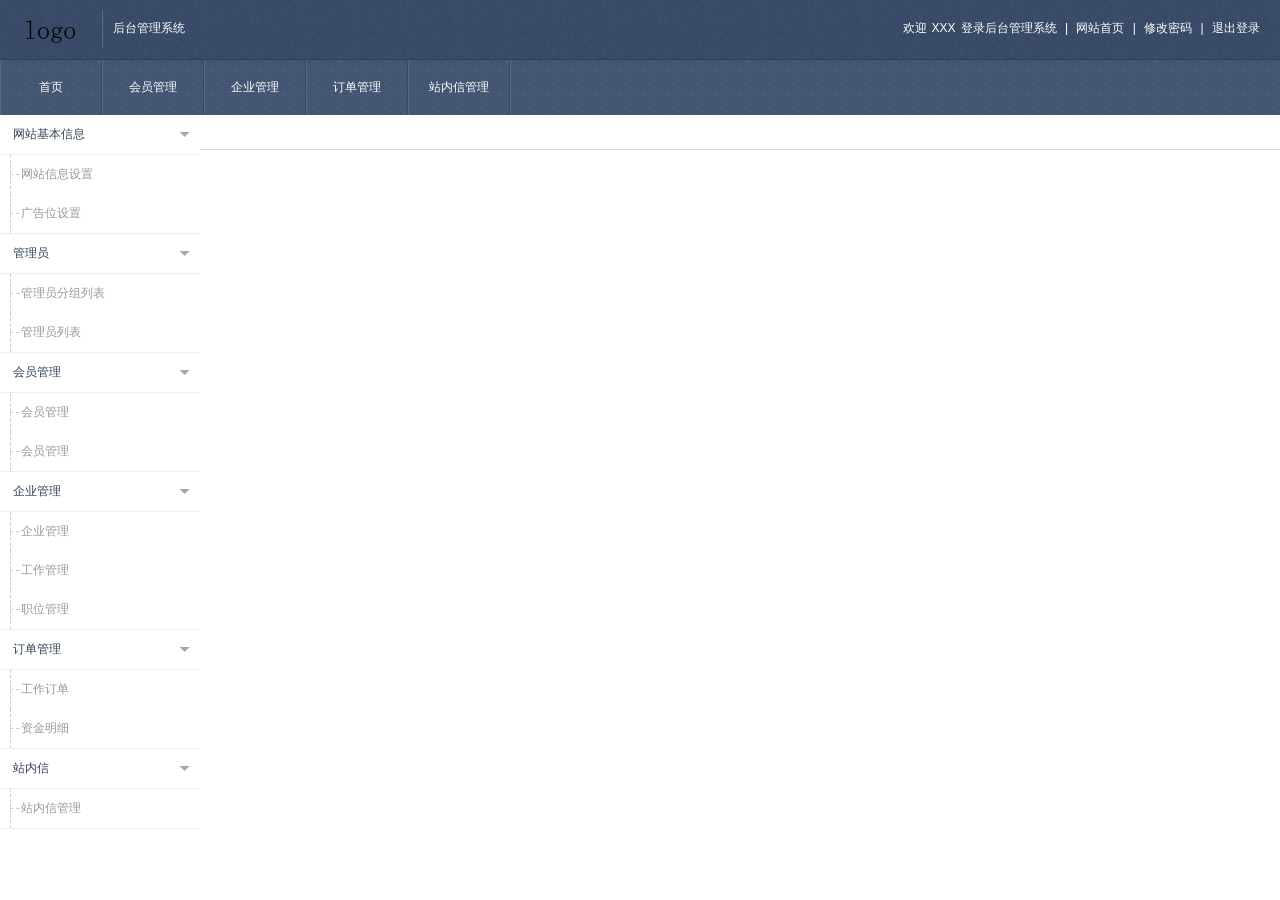
<file: index.html>
<!DOCTYPE html>
<html>
	<head>
		<meta charset="utf-8">
		<meta name="viewport" content="width=device-width,initial-scale=1.0">
		<meta http-equiv="X-UA-Compatible" content="IE=edge">
		<title>后台管理系统</title>
		<link rel="stylesheet" href="css/bootstrap.min.css" type="text/css" />
		<link rel="stylesheet" href="css/cj.css" type="text/css" />
		<link rel="stylesheet" href="css/frame.css" type="text/css"/>
		<!-- HTML5 shim and Respond.js for IE8 support of HTML5 elements and media queries -->
	    <!-- WARNING: Respond.js doesn't work if you view the page via file:// -->
	    <!--[if lt IE 9]>
	      <script src="http://cdn.bootcss.com/html5shiv/3.7.2/html5shiv.min.js"></script>
	      <script src="http://cdn.bootcss.com/respond.js/1.4.2/respond.min.js"></script>
	    <![endif]-->	
	</head>
	<body>
		<!--头部-->
		<div class="topheader">
			<h1 class="logo"><img src="img/bus_logo.png" width="82"></h1><span class="slogan">后台管理系统</span>
			<div class="pd pull-right">
				欢迎<span>XXX</span>登录后台管理系统
				<b>|</b>
				<a href="">网站首页</a>
				<b>|</b>
				<a data-toggle="modal" data-target="#edit_password">修改密码</a>
				<b>|</b>
				<a href="">退出登录</a>
			</div>
			<br style="clear:both"  />			
		</div>
		<!--导航-->
		<div class="header">
	    	<ul class="headermenu">
	        	<li><a href="index.html?type=index">首页</a></li>
	        	<li><a href="index.html?type=user">会员管理</a></li>
	        	<li><a href="index.html?type=company">企业管理</a></li>
	        	<li><a href="index.html?type=order">订单管理</a></li>
	        	<li><a href="index.html?type=letter">站内信管理</a></li>
			</ul>
	    </div>
	    <div class="main">
	    	<!--左侧导航列表-->
	    	<div class="left_nav" id="if_url">
	    		<ul>
	    			<li class="one_list"><a href="javascript:;" class="tables">一级标题<span class="arrow"></span></a>
	    				<ul>
	    					<li><a href="地址" target="iframeleft">二级标题</a></li>
	    				</ul>
	    			</li>
	    		</ul>
	    	</div>
	    	<!--右侧框架-->
    		<div class="centercontent">
    			<!--tab libox-->
    			<div class="bq_nav" id="ifr_libox">
    				
    			</div>
    			<!--iframe box-->
    			<div id="iframeleft">
    				
    			</div>
    		</div>
	    </div>
	</body>
</html>
<!--修改密码框-->
<div class="modal fade" id="edit_password" tabindex="-1" role="dialog" aria-labelledby="myModalLabel" aria-hidden="true">
	<div class="modal-dialog">
		<div class="modal-content">
			<form name="" id="" action="" method="post" class="form-horizontal">
				<div class="modal-header">
					<button type="button" class="close" data-dismiss="modal" aria-label="Close"><span aria-hidden="true">&times;</span></button>
					<h4 class="modal-title" id="myModalLabel">修改密码</h4>
				</div>
				<div class="modal-body">
					<div class="form-group">
						<label for="inputEmail3" class="col-sm-3 control-label">原密码</label>
					    <div class="col-sm-6">
					      <input type="password" name="password"  class="form-control input-sm">
					    </div>
					</div>
					<div class="form-group">
						<label for="inputEmail3" class="col-sm-3 control-label">新密码</label>
					    <div class="col-sm-6">
					      <input type="password" name="new_password"  class="form-control input-sm">
					    </div>
					</div>
					<div class="form-group">
						<label for="inputEmail3" class="col-sm-3 control-label">确认密码</label>
					    <div class="col-sm-6">
					      <input type="password" name="qy_password"  class="form-control input-sm">
					    </div>
					</div>
				</div>
				<div class="modal-footer">
		          <button type="submit" class="btn btn-success btn-sm" onclick="">确定</button>
		        </div>
	        </form>
		</div>
	</div>
</div>
<script src="script/jquery-1.11.1.min.js" type="text/javascript"></script>
<script src="script/bootstrap.min.js"></script>
<script src="js/tongyong.js" type="text/javascript"></script>
<script src="js/index_list_ajax.js" type="text/javascript"></script>
</file>
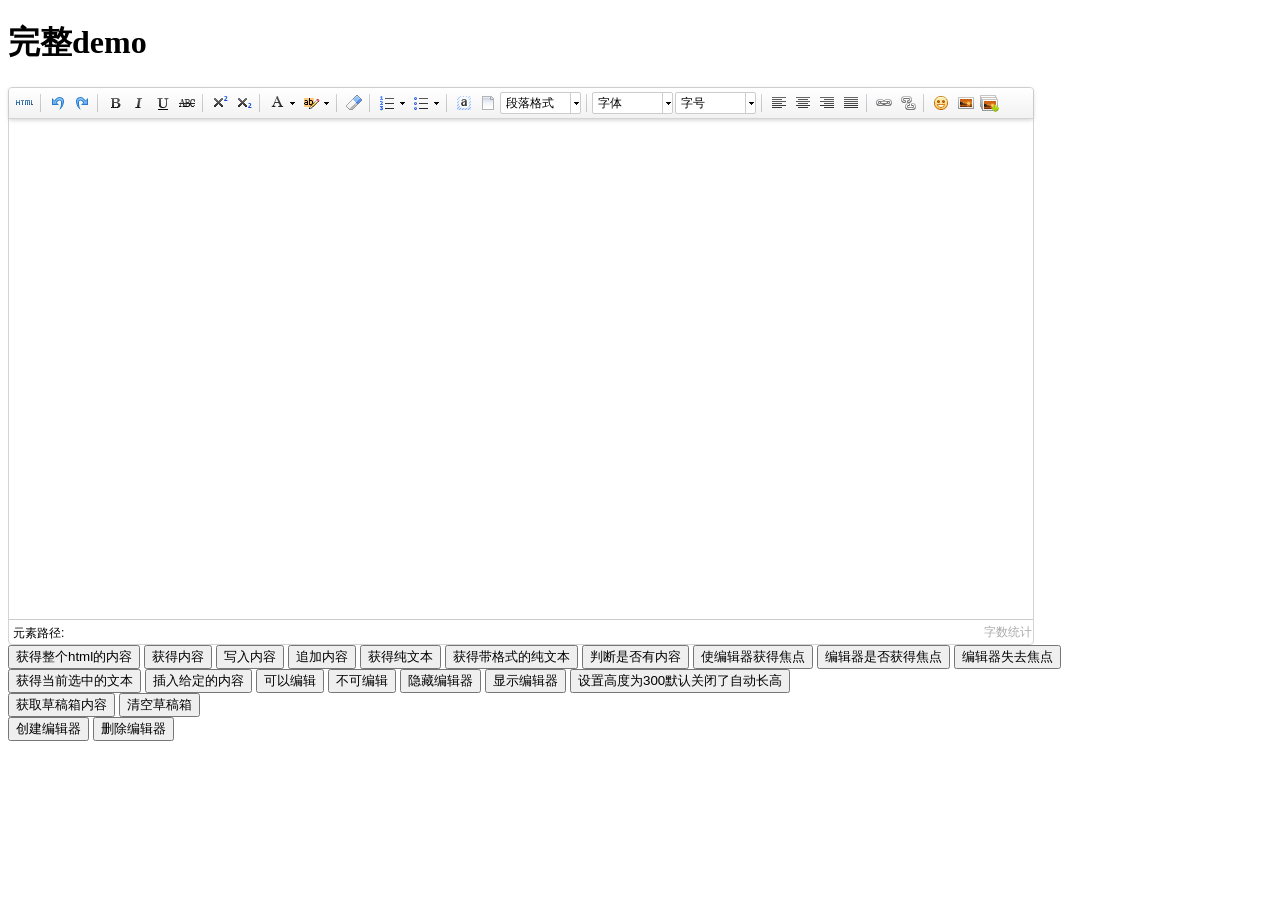
<file: ueditor/index.html>
<!DOCTYPE HTML PUBLIC "-//W3C//DTD HTML 4.01 Transitional//EN"
        "http://www.w3.org/TR/html4/loose.dtd">
<html>
<head>
    <title>完整demo</title>
    <meta http-equiv="Content-Type" content="text/html;charset=utf-8"/>
    <script type="text/javascript" charset="utf-8" src="ueditor.config.js"></script>
    <script type="text/javascript" charset="utf-8" src="ueditor.all.min.js"> </script>
    <!--建议手动加在语言，避免在ie下有时因为加载语言失败导致编辑器加载失败-->
    <!--这里加载的语言文件会覆盖你在配置项目里添加的语言类型，比如你在配置项目里配置的是英文，这里加载的中文，那最后就是中文-->
    <script type="text/javascript" charset="utf-8" src="lang/zh-cn/zh-cn.js"></script>

    <style type="text/css">
        div{
            width:100%;
        }
    </style>
</head>
<body>
<div>
    <h1>完整demo</h1>
    <script id="editor" type="text/plain" style="width:1024px;height:500px;"></script>
</div>
<div id="btns">
    <div>
        <button onclick="getAllHtml()">获得整个html的内容</button>
        <button onclick="getContent()">获得内容</button>
        <button onclick="setContent()">写入内容</button>
        <button onclick="setContent(true)">追加内容</button>
        <button onclick="getContentTxt()">获得纯文本</button>
        <button onclick="getPlainTxt()">获得带格式的纯文本</button>
        <button onclick="hasContent()">判断是否有内容</button>
        <button onclick="setFocus()">使编辑器获得焦点</button>
        <button onmousedown="isFocus(event)">编辑器是否获得焦点</button>
        <button onmousedown="setblur(event)" >编辑器失去焦点</button>

    </div>
    <div>
        <button onclick="getText()">获得当前选中的文本</button>
        <button onclick="insertHtml()">插入给定的内容</button>
        <button id="enable" onclick="setEnabled()">可以编辑</button>
        <button onclick="setDisabled()">不可编辑</button>
        <button onclick=" UE.getEditor('editor').setHide()">隐藏编辑器</button>
        <button onclick=" UE.getEditor('editor').setShow()">显示编辑器</button>
        <button onclick=" UE.getEditor('editor').setHeight(300)">设置高度为300默认关闭了自动长高</button>
    </div>

    <div>
        <button onclick="getLocalData()" >获取草稿箱内容</button>
        <button onclick="clearLocalData()" >清空草稿箱</button>
    </div>

</div>
<div>
    <button onclick="createEditor()">
    创建编辑器</button>
    <button onclick="deleteEditor()">
    删除编辑器</button>
</div>

<script type="text/javascript">

    //实例化编辑器
    //建议使用工厂方法getEditor创建和引用编辑器实例，如果在某个闭包下引用该编辑器，直接调用UE.getEditor('editor')就能拿到相关的实例
    var ue = UE.getEditor('editor');


    function isFocus(e){
        alert(UE.getEditor('editor').isFocus());
        UE.dom.domUtils.preventDefault(e)
    }
    function setblur(e){
        UE.getEditor('editor').blur();
        UE.dom.domUtils.preventDefault(e)
    }
    function insertHtml() {
        var value = prompt('插入html代码', '');
        UE.getEditor('editor').execCommand('insertHtml', value)
    }
    function createEditor() {
        enableBtn();
        UE.getEditor('editor');
    }
    function getAllHtml() {
        alert(UE.getEditor('editor').getAllHtml())
    }
    function getContent() {
        var arr = [];
        arr.push("使用editor.getContent()方法可以获得编辑器的内容");
        arr.push("内容为：");
        arr.push(UE.getEditor('editor').getContent());
        alert(arr.join("\n"));
    }
    function getPlainTxt() {
        var arr = [];
        arr.push("使用editor.getPlainTxt()方法可以获得编辑器的带格式的纯文本内容");
        arr.push("内容为：");
        arr.push(UE.getEditor('editor').getPlainTxt());
        alert(arr.join('\n'))
    }
    function setContent(isAppendTo) {
        var arr = [];
        arr.push("使用editor.setContent('欢迎使用ueditor')方法可以设置编辑器的内容");
        UE.getEditor('editor').setContent('欢迎使用ueditor', isAppendTo);
        alert(arr.join("\n"));
    }
    function setDisabled() {
        UE.getEditor('editor').setDisabled('fullscreen');
        disableBtn("enable");
    }

    function setEnabled() {
        UE.getEditor('editor').setEnabled();
        enableBtn();
    }

    function getText() {
        //当你点击按钮时编辑区域已经失去了焦点，如果直接用getText将不会得到内容，所以要在选回来，然后取得内容
        var range = UE.getEditor('editor').selection.getRange();
        range.select();
        var txt = UE.getEditor('editor').selection.getText();
        alert(txt)
    }

    function getContentTxt() {
        var arr = [];
        arr.push("使用editor.getContentTxt()方法可以获得编辑器的纯文本内容");
        arr.push("编辑器的纯文本内容为：");
        arr.push(UE.getEditor('editor').getContentTxt());
        alert(arr.join("\n"));
    }
    function hasContent() {
        var arr = [];
        arr.push("使用editor.hasContents()方法判断编辑器里是否有内容");
        arr.push("判断结果为：");
        arr.push(UE.getEditor('editor').hasContents());
        alert(arr.join("\n"));
    }
    function setFocus() {
        UE.getEditor('editor').focus();
    }
    function deleteEditor() {
        disableBtn();
        UE.getEditor('editor').destroy();
    }
    function disableBtn(str) {
        var div = document.getElementById('btns');
        var btns = UE.dom.domUtils.getElementsByTagName(div, "button");
        for (var i = 0, btn; btn = btns[i++];) {
            if (btn.id == str) {
                UE.dom.domUtils.removeAttributes(btn, ["disabled"]);
            } else {
                btn.setAttribute("disabled", "true");
            }
        }
    }
    function enableBtn() {
        var div = document.getElementById('btns');
        var btns = UE.dom.domUtils.getElementsByTagName(div, "button");
        for (var i = 0, btn; btn = btns[i++];) {
            UE.dom.domUtils.removeAttributes(btn, ["disabled"]);
        }
    }

    function getLocalData () {
        alert(UE.getEditor('editor').execCommand( "getlocaldata" ));
    }

    function clearLocalData () {
        UE.getEditor('editor').execCommand( "clearlocaldata" );
        alert("已清空草稿箱")
    }
</script>
</body>
</html>
</file>
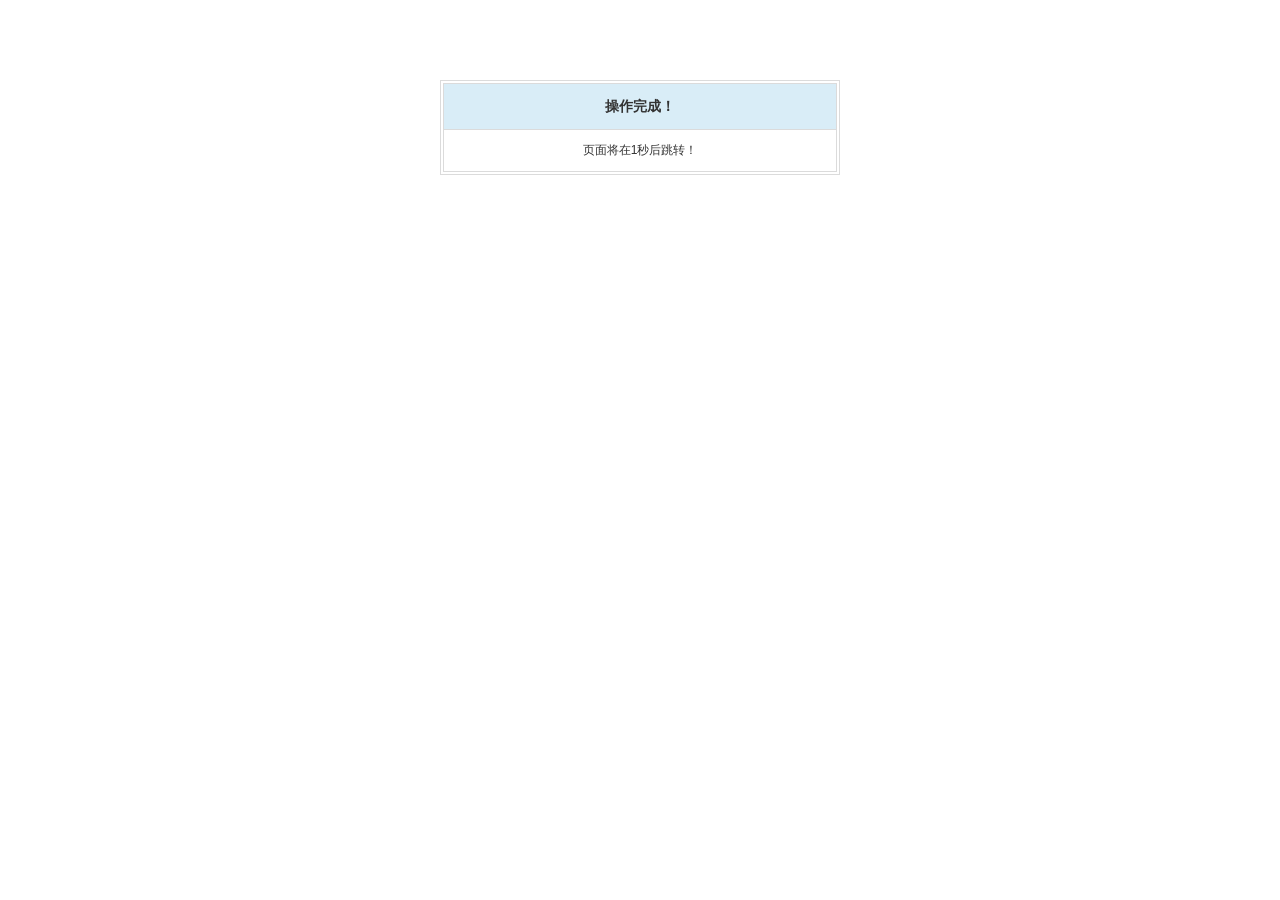
<file: Jump.html>
<!DOCTYPE html>
<html>
		<head>
		<meta charset="utf-8">
		<meta name="viewport" content="width=device-width,initial-scale=1.0">
		<meta http-equiv="X-UA-Compatible" content="IE=edge">
		<title>后台管理系统</title>
		<link rel="stylesheet" href="css/bootstrap.min.css" type="text/css" />
		<link rel="stylesheet" href="css/cj.css" type="text/css" />
		<link rel="stylesheet" href="css/frame.css" type="text/css"/>
		<!-- HTML5 shim and Respond.js for IE8 support of HTML5 elements and media queries -->
	    <!-- WARNING: Respond.js doesn't work if you view the page via file:// -->
	    <!--[if lt IE 9]>
	      <script src="http://cdn.bootcss.com/html5shiv/3.7.2/html5shiv.min.js"></script>
	      <script src="http://cdn.bootcss.com/respond.js/1.4.2/respond.min.js"></script>
	    <![endif]-->	
	</head>
	<body>
		<div class="jump_box">
			<h3 class="bg-info">操作完成！</h3>
			<p>页面将在1秒后跳转！</p>
		</div>
	</body>
</html>
<script src="script/jquery-1.11.1.min.js" type="text/javascript"></script>
<script src="script/bootstrap.min.js"></script>
<script src="js/tongyong.js" type="text/javascript"></script>
<script>
//$(function(){
//	setTimeout(function(){
//		window.history.go(-1);
//	},1000);
//})
</script>
</file>
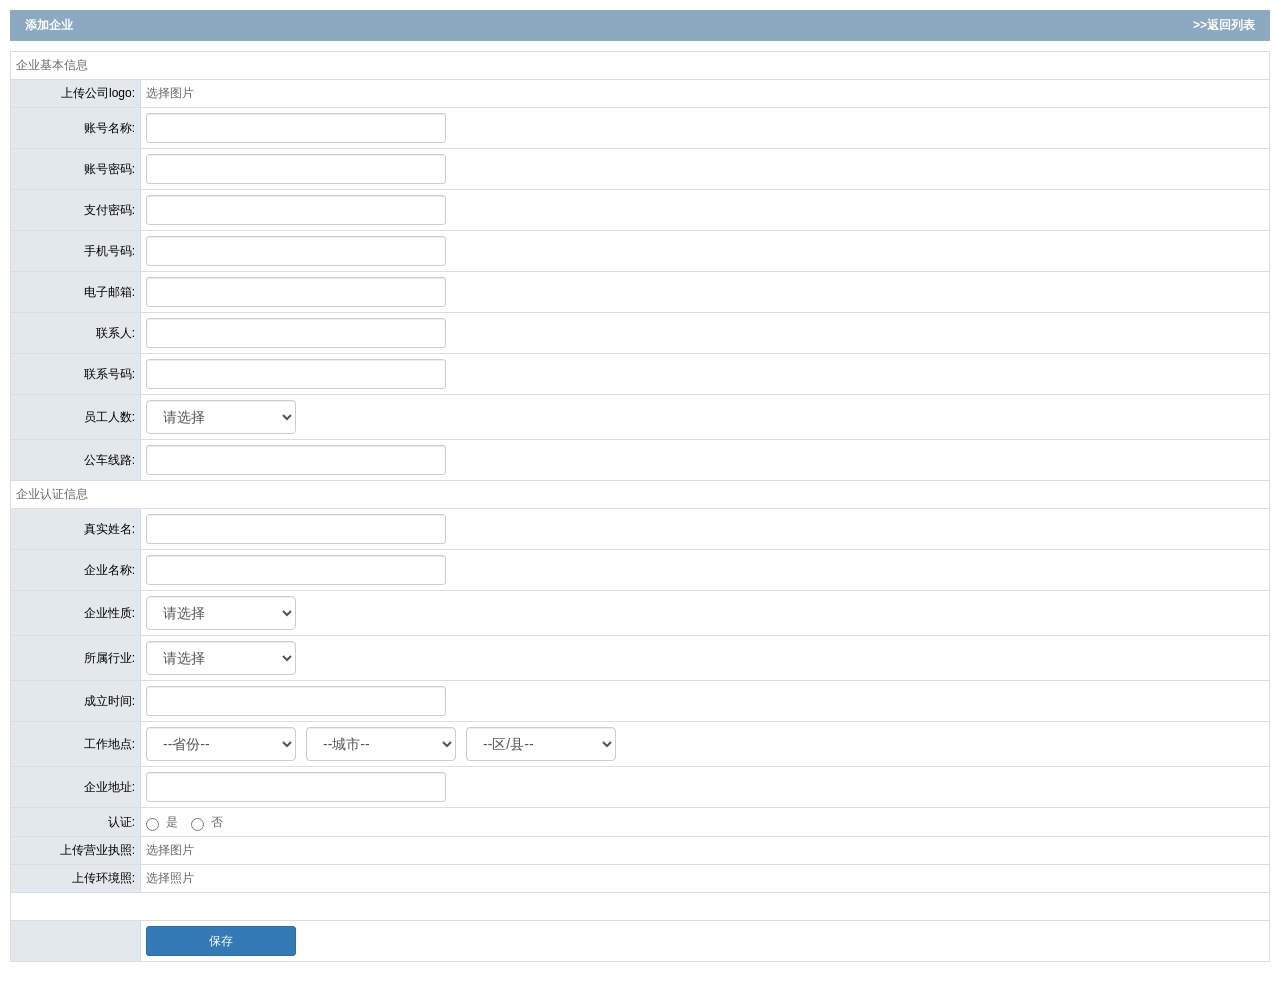
<file: company/add_company.html>
<!DOCTYPE html>
<html>
	<head>
		<meta charset="utf-8">
		<meta name="viewport" content="width=device-width,initial-scale=1.0">
		<meta http-equiv="X-UA-Compatible" content="IE=edge">
		<title>后台管理系统</title>
		<link rel="stylesheet" href="../css/bootstrap.min.css" type="text/css" />
		<link rel="stylesheet" href="../css/cj.css" type="text/css" />
		<link rel="stylesheet" href="../css/list.css" type="text/css" />		
	</head>
	<body >
		<div class="listbox">
			<div class="pagetitle">添加企业
				<a href="company_list.html">>>返回列表</a>
			</div>
			<form  name="" id="" action="" method="get">
				<table class="table table-bordered table-condensed">
					<tr>
						<td colspan="2">企业基本信息</td>
					</tr>
					<tr>
						<td class="item_title">上传公司logo:</td>
						<td class="item_input">
							<div id="logoimg" class="uploader-img">
					      		<!--用来存放item-->
							    <div id="logoList" class="uploader-list"></div>
							    <div id="logoPicker">选择图片</div>										    
							</div>
						</td>
					</tr>
					<tr>
						<td class="item_title">账号名称:</td>
						<td class="item_input">
							<input type="text" name="username"  class="form-control input-sm" data-val="true" data-val-required="请输入会员名称">
							<span class="" data-valmsg-for="username" data-valmsg-replace="true"></span>	
						</td>
					</tr>
					<tr>
						<td class="item_title">账号密码:</td>
						<td class="item_input"><input type="password" name="password"  class="form-control input-sm"></td>
					</tr>
					<tr>
						<td class="item_title">支付密码:</td>
						<td class="item_input"><input type="password" name="payword"  class="form-control input-sm"></td>
					</tr>
					<tr>
						<td class="item_title">手机号码:</td>
						<td class="item_input"><input type="text" name="phone"  class="form-control input-sm"></td>
					</tr>
					<tr>
						<td class="item_title">电子邮箱:</td>
						<td class="item_input"><input type="text" name="email"  class="form-control input-sm"></td>
					</tr>
					<tr>
						<td class="item_title">联系人:</td>
						<td class="item_input"><input type="text" name="contacts"  class="form-control input-sm"></td>
					</tr>
					<tr>
						<td class="item_title">联系号码:</td>
						<td class="item_input"><input type="text" name="phone"  class="form-control input-sm"></td>
					</tr>
					<tr>
						<td class="item_title">员工人数:</td>
						<td class="item_input">
							<select class="form-control valid" name="workernum">
								<option>请选择</option>
								<option value="1">少于20人</option>
								<option value="2">20-50人</option>
								<option value="3">50-100人</option>
								<option value="4">100-200人</option>
								<option value="5">200-500人</option>
								<option value="6">500人以上</option>
						   	</select>
						</td>
					</tr>
					<tr>
						<td class="item_title">公车线路:</td>
						<td class="item_input"><input type="text" name="address"  class="form-control input-sm"></td>
					</tr>

					<tr>
						<td colspan="2">企业认证信息</td>
					</tr>
					<tr>
						<td class="item_title">真实姓名:</td>
						<td class="item_input"><input type="text" name="realname"  class="form-control input-sm"></td>
					</tr>
					<tr>
						<td class="item_title">企业名称:</td>
						<td class="item_input"><input type="text" name="coname"  class="form-control input-sm"></td>
					</tr>
					<tr>
						<td class="item_title">企业性质:</td>
						<td class="item_input">
							<select class="form-control valid" name="conature">
								<option>请选择</option>
								<option value="1">私营企业</option>
								<option value="2">三资企业</option>
								<option value="3">股份制企业</option>
								<option value="4">行政机关</option>
								<option value="5">社会团体</option>
								<option value="6">事业单位</option>
								<option value="7">国有企业</option>
								<option value="8">集体企业</option>
								<option value="9">集体事业</option>
								<option value="10">乡镇企业</option>
						   	</select>
						</td>
					</tr>
					<tr>
						<td class="item_title">所属行业:</td>
						<td class="item_input">
							<select class="form-control valid" name="conindustry">
								<option>请选择</option>
								<option value="1">综合性工商/实业公司</option>
								<option value="2">电子/通讯/电器</option>
								<option value="3">食品/粮油/烟草/日用品</option>
								<option value="4">公关/市场/营销/会展</option>
								<option value="5">制药/生物工程</option>
								<option value="6">广告/企业策划/管理咨询</option>
								<option value="7">教育/科研/培训/学术</option>
								<option value="8">法律/社会服务</option>
								<option value="9">传播/新闻/媒体/出版/影视/艺术</option>
								<option value="10">金融/保险/投资/证券/银行</option>
								<option value="11">旅游/餐饮/健身娱乐</option>
								<option value="12">商业/贸易/进出口/批发/零售</option>
								<option value="13">医疗卫生/药品/保健品/护理/美容</option>
								<option value="14">计算机/网络/电子商务</option>
								<option value="15">工程/制造/机械</option>
								<option value="16">建筑/房地产/物业管理/安装工程/装潢</option>
								<option value="17">石油/化工/原材料/能源</option>
								<option value="18">服装/纺织/制帽/皮具/丝绒/鞋业</option>
								<option value="19">农业/渔业/林业/牧业</option>
								<option value="20">国家机关/公共事业</option>
								<option value="21">城市规划/园林工程/环保</option>
								<option value="22">协会/学会</option>
								<option value="23">交通运输/物流/仓储</option>
								<option value="24">造纸/印刷/包装/文体用品</option>
								<option value="25">生产/制造业/模具加工</option>
								<option value="26">矿山/冶金/地质</option>
								<option value="27">五金交电/仪器仪表</option>
								<option value="28">家具/家电/家居/木材及竹、藤、棕、草制品</option>
								<option value="29">工艺美术/礼品/玩具/收藏品</option>
								<option value="30">中介服务</option>
								<option value="31">检验/检测/认证</option>
								<option value="32">酒店/度假/生活服务</option>
								<option value="33">电气/电力/水利</option>
								<option value="34">航天/航空/航天研究与制造</option>
								<option value="35">汽车及零配件</option>
								<option value="36">其他</option>
						   	</select>
						</td>
					</tr>
					<tr>
						<td class="item_title">成立时间:</td>
						<td class="item_input"><input type="text" onfocus="WdatePicker({dateFmt:'yyyy-MM'})" class="form-control input-sm" name="createtime"></td>
					</tr>
					<tr>
						<td class="item_title">工作地点:</td>
						<td class="item_input sanji">
							<select class="form-control" id="s_province" name="s_province">
						   			<option value="0">--省份--</option>
					   		</select>			      
					   		<select class="form-control" id="s_city" name="s_city">
					   			<option value="0">--城市--</option>
					   		</select>			      
					   		<select class="form-control" id="s_county" name="s_county">
					   			<option value="0">--区/县--</option>
					   		</select>
						</td>
					</tr>
					<tr>
						<td class="item_title">企业地址:</td>
						<td class="item_input"><input type="text" name="address"  class="form-control input-sm"></td>
					</tr>
					<tr>
						<td class="item_title">认证:</td>
						<td class="item_input">
							<label class="radio-inline"><input type="radio" name="renzheng" value="1">是</label>
							<label class="radio-inline"><input type="radio" name="renzheng" value="2">否</label>
						</td>
					</tr>
					<tr>
						<td class="item_title">上传营业执照:</td>
						<td class="item_input">
							<div id="yingyeimg" class="uploader-img">
					      		<!--用来存放item-->
							    <div id="yingyeList" class="uploader-list"></div>
							    <div id="yingyePicker">选择图片</div>										    
							</div>
						</td>
					</tr>
					<tr>
						<td class="item_title">上传环境照:</td>
						<td class="item_input">
							<div id="huanjingimg" class="uploader-img">
					      		<!--用来存放item-->
							    <div id="huanjingList" class="uploader-list"></div>
							    <div id="huanjingPicker">选择照片</div>										    
							</div>
						</td>
					</tr>
					
					<tr>
						<td colspan="2">&nbsp;</td>
					</tr>
					<tr>
						<td class="item_title"></td>
						<td class="item_input">
							<button type="submit" class="btn btn-primary btn-sm" style="width:150px;">保存</button>
						</td>
					</tr>
				</table>
			</form>
		</div>
	</body>
</html>

<script src="../script/jquery-1.11.1.min.js" type="text/javascript"></script>
<script src="../script/bootstrap.min.js"></script>
<script src="../script/jquery.alerts.js" type="text/javascript"></script>
<script src="../script/jquery.validate.js" type="text/javascript"></script>
<script src="../script/jquery.unobtrusive-ajax.js" type="text/javascript"></script>
<script src="../script/jquery.validate.unobtrusive.js" type="text/javascript"></script>
<script src="../webuploader/webuploader.js" type="text/javascript"></script>
<script src="../My97DatePicker/WdatePicker.js" type="text/javascript"></script>
<script src="../js/tongyong.js" type="text/javascript"></script>
<script src="../js/add_company.js"></script>
</file>
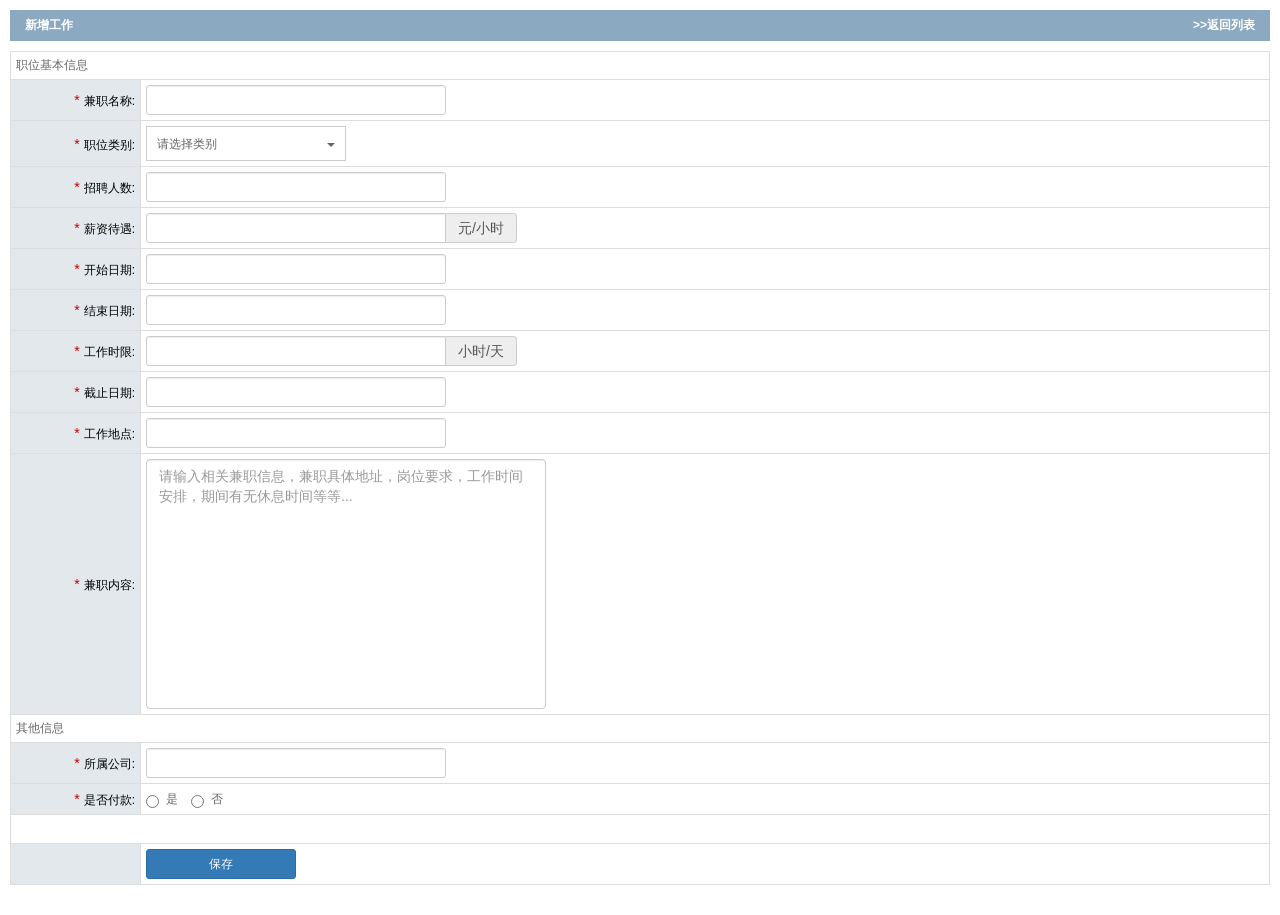
<file: company/add_job.html>
<!DOCTYPE html>
<html>
	<head>
		<meta charset="utf-8">
		<meta name="viewport" content="width=device-width,initial-scale=1.0">
		<meta http-equiv="X-UA-Compatible" content="IE=edge">
		<title>后台管理系统</title>
		<link rel="stylesheet" href="../css/bootstrap.min.css" type="text/css" />
		<link rel="stylesheet" href="../css/cj.css" type="text/css" />
		<link rel="stylesheet" href="../css/list.css" type="text/css" />		
	</head>
	<body >
		<div class="listbox">
			<div class="pagetitle">新增工作
				<a href="company_list.html">>>返回列表</a>
			</div>
			<form  name="" id="" action="" method="get">
				<table class="table table-bordered table-condensed">
					<tr>
						<td colspan="2">职位基本信息</td>
					</tr>
					<tr>
						<td class="item_title"><span class="impt">*</span>兼职名称:</td>
						<td class="item_input">
							<input type="text" name="username"  class="form-control input-sm" data-val="true" data-val-required="请输入兼职名称">
							<span class="" data-valmsg-for="username" data-valmsg-replace="true"></span>	
						</td>
					</tr>
					<tr>
						<td class="item_title"><span class="impt">*</span>职位类别:</td>
						<td class="item_input">
							<div class="selectlb">请选择类别<span class="caret"></span></div>
							<input type="hidden" class="form-control" name="jobid" id="jobid">
						</td>
					</tr>
					<tr>
						<td class="item_title"><span class="impt">*</span>招聘人数:</td>
						<td class="item_input"><input type="text" name="renshu" class="form-control input-sm"></td>
					</tr>
					<tr>
						<td class="item_title"><span class="impt">*</span>薪资待遇:</td>
						<td class="item_input">
							<div class="input-group">
								<input type="text" name="salary" class="form-control input-sm">
								<div class="input-group-addon">元/小时</div>
							</div>
						</td>
					</tr>
					<tr>
						<td class="item_title"><span class="impt">*</span>开始日期:</td>
						<td class="item_input"><input type="text" onfocus="var endtime=$dp.$('endtime');WdatePicker({dateFmt:'yyyy-MM-dd',onpicked:function(){endtime.focus();},maxDate:'#F{$dp.$D(\'endtime\')}'})" name="starttime" id="starttime" class="form-control input-sm"></td>
					</tr>
					<tr>
						<td class="item_title"><span class="impt">*</span>结束日期:</td>
						<td class="item_input"><input type="text" onfocus="WdatePicker({dateFmt:'yyyy-MM-dd',minDate:'#F{$dp.$D(\'starttime\')}'})" name="endtime" id="endtime" class="form-control input-sm"></td>
					</tr>
					<tr>
						<td class="item_title"><span class="impt">*</span>工作时限:</td>
						<td class="item_input">
							<div class="input-group">
								<input type="text" name="jobtime" class="form-control input-sm">
								<div class="input-group-addon">小时/天</div>
							</div>
						</td>
					</tr>
					<tr>
						<td class="item_title"><span class="impt">*</span>截止日期:</td>
						<td class="item_input"><input type="text" onfocus="WdatePicker({maxDate:'#F{$dp.$D(\'starttime\',{d:-1})}'})" name="deadline" id="deadline" class="form-control input-sm"></td>
					</tr>
					<tr>
						<td class="item_title"><span class="impt">*</span>工作地点:</td>
						<td class="item_input"><input type="text" name="address" class="form-control input-sm"></td>
					</tr>
					<tr>
						<td class="item_title"><span class="impt">*</span>兼职内容:</td>
						<td class="item_input"><textarea class="form-control" rows="3" placeholder="请输入相关兼职信息，兼职具体地址，岗位要求，工作时间安排，期间有无休息时间等等..."></textarea></td>
					</tr>

					<tr>
						<td colspan="2">其他信息</td>
					</tr>
					<tr>
						<td class="item_title"><span class="impt">*</span>所属公司:</td>
						<td class="item_input"><input type="text" name="username"  class="form-control input-sm"></td>
					</tr>
					<tr>
						<td class="item_title"><span class="impt">*</span>是否付款:</td>
						<td class="item_input">
							<label class="radio-inline"><input type="radio" name="sex" value="1">是</label>
							<label class="radio-inline"><input type="radio" name="sex" value="2">否</label>
						</td>
					</tr>
					<tr>
						<td colspan="2">&nbsp;</td>
					</tr>
					<tr>
						<td class="item_title"></td>
						<td class="item_input">
							<button type="submit" class="btn btn-primary btn-sm" style="width:150px;">保存</button>
						</td>
					</tr>
					
				</table>
			</form>
		</div>
	</body>
</html>
<!--职位选择框-->
<div class="modal fade" id="jobid_box" tabindex="-1" role="dialog" aria-labelledby="myModalLabel" aria-hidden="true">
	<div class="modal-dialog">
		<div class="modal-content">
			<div class="modal-header">
				<button type="button" class="close" data-dismiss="modal" aria-label="Close"><span aria-hidden="true">&times;</span>
				</button>
				<h4 class="modal-title" id="myModalLabel">类别选择</h4>
			</div>
			<div class="modal-body">
				<div class="lbbox" id="lbbox">
			   		<ul>
	
			   		</ul>
			   	</div>
			</div>
		</div>
	</div>
</div>
<script src="../script/jquery-1.11.1.min.js" type="text/javascript"></script>
<script src="../script/bootstrap.min.js"></script> 
<script src="../script/jquery.alerts.js" type="text/javascript"></script>
<script src="../My97DatePicker/WdatePicker.js" type="text/javascript"></script>
<script src="../js/tongyong.js" type="text/javascript"></script>
<script src="../js/add_company.js"></script>
</file>
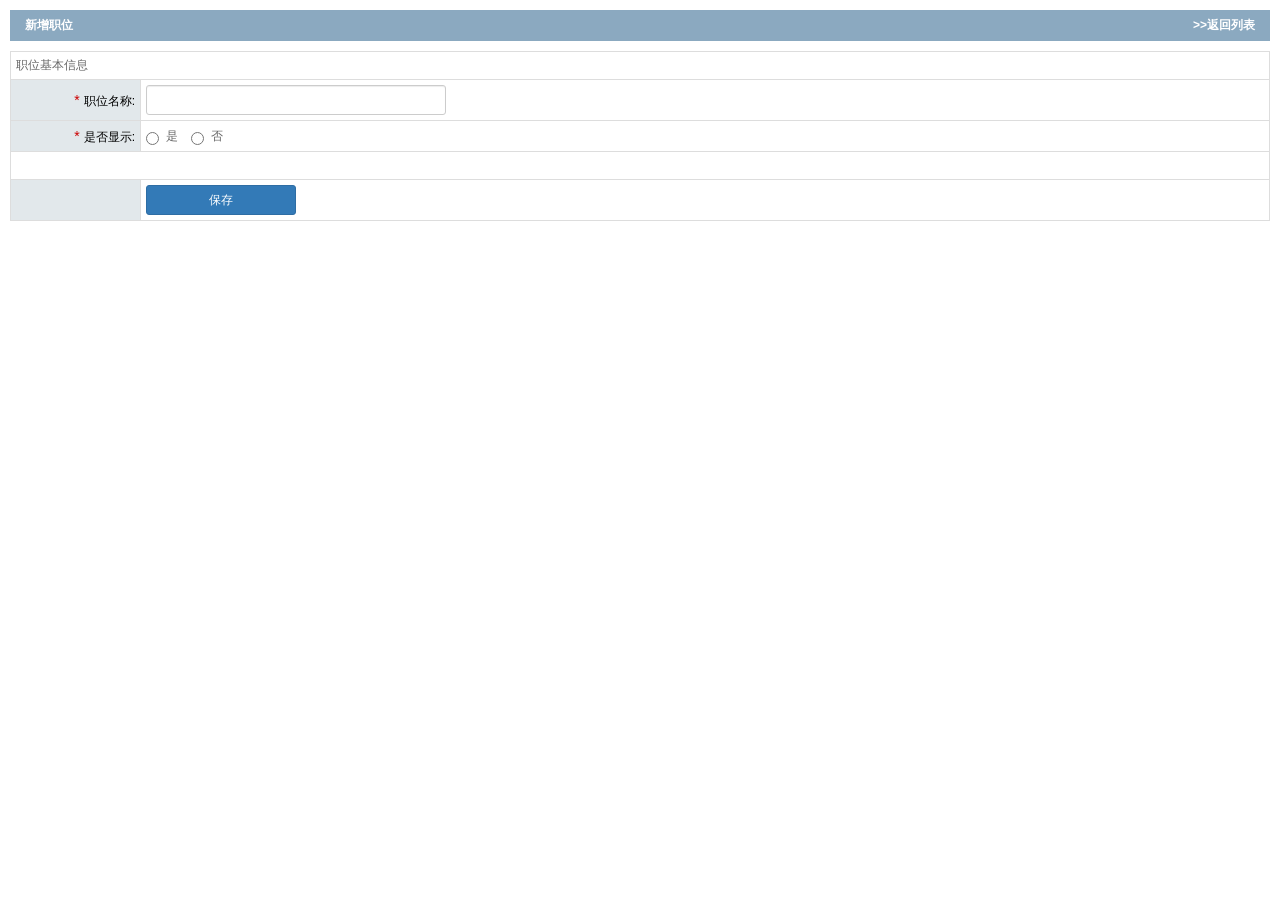
<file: company/add_position.html>
<!DOCTYPE html>
<html>
	<head>
		<meta charset="utf-8">
		<meta name="viewport" content="width=device-width,initial-scale=1.0">
		<meta http-equiv="X-UA-Compatible" content="IE=edge">
		<title>后台管理系统</title>
		<link rel="stylesheet" href="../css/bootstrap.min.css" type="text/css" />
		<link rel="stylesheet" href="../css/cj.css" type="text/css" />
		<link rel="stylesheet" href="../css/list.css" type="text/css" />		
	</head>
	<body >
		<div class="listbox">
			<div class="pagetitle">新增职位
				<a href="company_list.html">>>返回列表</a>
			</div>
			<form  name="" id="" action="" method="get">
				<table class="table table-bordered table-condensed">
					<tr>
						<td colspan="2">职位基本信息</td>
					</tr>
					<tr>
						<td class="item_title"><span class="impt">*</span>职位名称:</td>
						<td class="item_input">
							<input type="text" name="username"  class="form-control input-sm">
						</td>
					</tr>
					<tr>
						<td class="item_title"><span class="impt">*</span>是否显示:</td>
						<td class="item_input">
							<label class="radio-inline"><input type="radio" name="xianshi" value="1">是</label>
							<label class="radio-inline"><input type="radio" name="xianshi" value="2">否</label>
						</td>
					</tr>

					<tr>
						<td colspan="2">&nbsp;</td>
					</tr>
					<tr>
						<td class="item_title"></td>
						<td class="item_input">
							<button type="submit" class="btn btn-primary btn-sm" style="width:150px;">保存</button>
						</td>
					</tr>
				</table>
			</form>
		</div>
	</body>
</html>

<script src="../script/jquery-1.11.1.min.js" type="text/javascript"></script>
<script src="../script/bootstrap.min.js"></script>
</file>
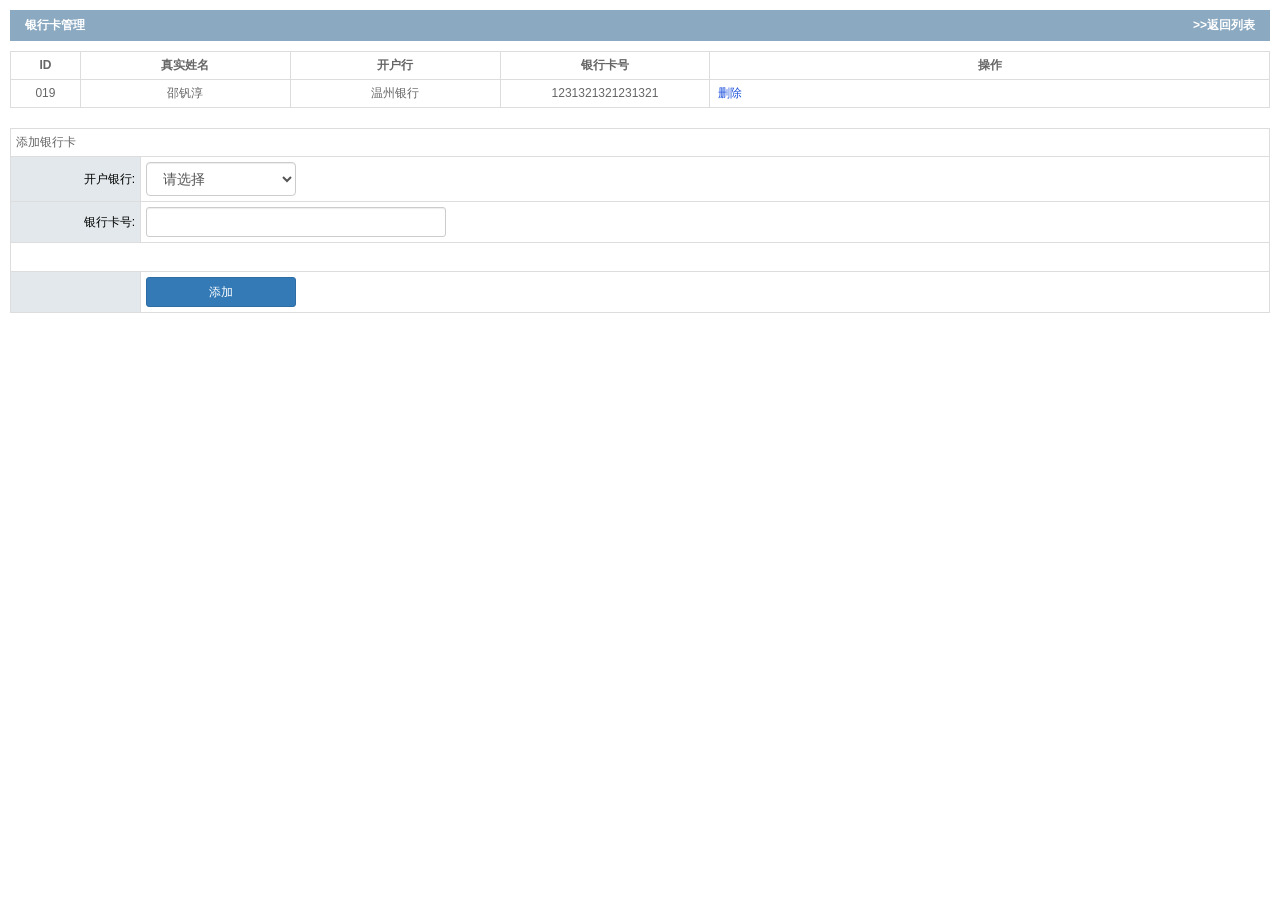
<file: company/company_bank.html>
<!DOCTYPE html>
<html>
	<head>
		<meta charset="utf-8">
		<meta name="viewport" content="width=device-width,initial-scale=1.0">
		<meta http-equiv="X-UA-Compatible" content="IE=edge">
		<title>后台管理系统</title>
		<link rel="stylesheet" href="../css/bootstrap.min.css" type="text/css" />
		<link rel="stylesheet" href="../css/cj.css" type="text/css" />
		<link rel="stylesheet" href="../css/list.css" type="text/css" />		
	</head>
	<body >
		<div class="listbox">
			<div class="pagetitle">银行卡管理
				<a href="company_list.html">>>返回列表</a>
			</div>
			<table class="table table-bordered table-condensed">
				<tr>
					<th width="5%x">ID</th>
					<th width="15%">真实姓名</th>
					<th width="15%">开户行</th>
					<th width="15%">银行卡号</th>
					<th width="40%">操作</th>
				</tr>
				<tr>
					<td class="text-center">019</td>					
					<td class="text-center">邵钒淳</td>
					<td class="text-center">温州银行</td>
					<td class="text-center">1231321321231321</td>
					<td><a href="javascript:;" onclick="del_cobank(019);">删除</a></td>
				</tr>			
			</table>
			<form  name="" id="" action="" method="get">
				<table class="table table-bordered table-condensed">
					<tr>
						<td colspan="2">添加银行卡</td>
					</tr>
					<tr>
						<td class="item_title">开户银行:</td>
						<td class="item_input">
							<select class="form-control valid">
							  <option>请选择</option>
							  <option value="162">中国工商银行</option>
							  <option value="163">中国邮政银行</option>
							  <option value="164">中国建设银行</option>
							  <option value="165">中国招商银行</option>
							  <option value="166">中国银行</option>
							  <option value="167">交通银行</option>
							  <option value="168">广东发展银行</option>
							  <option value="169">中信银行</option>
							  <option value="170">光大银行</option>
							  <option value="171">浦发银行</option>
							  <option value="173">中国民生银行</option>
							  <option value="161">中国农业银行</option>
							</select>
						</td>
					</tr>
					<tr>
						<td class="item_title">银行卡号:</td>
						<td class="item_input">
							<input type="text" name="bankid"  class="form-control input-sm">
						</td>
					</tr>
					<tr>
						<td colspan="2">&nbsp;</td>
					</tr>
					<tr>
						<td class="item_title"></td>
						<td class="item_input">
							<button type="submit" class="btn btn-primary btn-sm" style="width:150px;">添加</button>
						</td>
					</tr>
					
				</table>
			</form>
		</div>
	</body>
</html>

<script src="../script/jquery-1.11.1.min.js" type="text/javascript"></script>
<script src="../script/bootstrap.min.js"></script>
<script src="../script/jquery.alerts.js" type="text/javascript"></script>
<script src="../js/tongyong.js" type="text/javascript"></script>
<script src="../js/bank.js" type="text/javascript"></script>
</file>
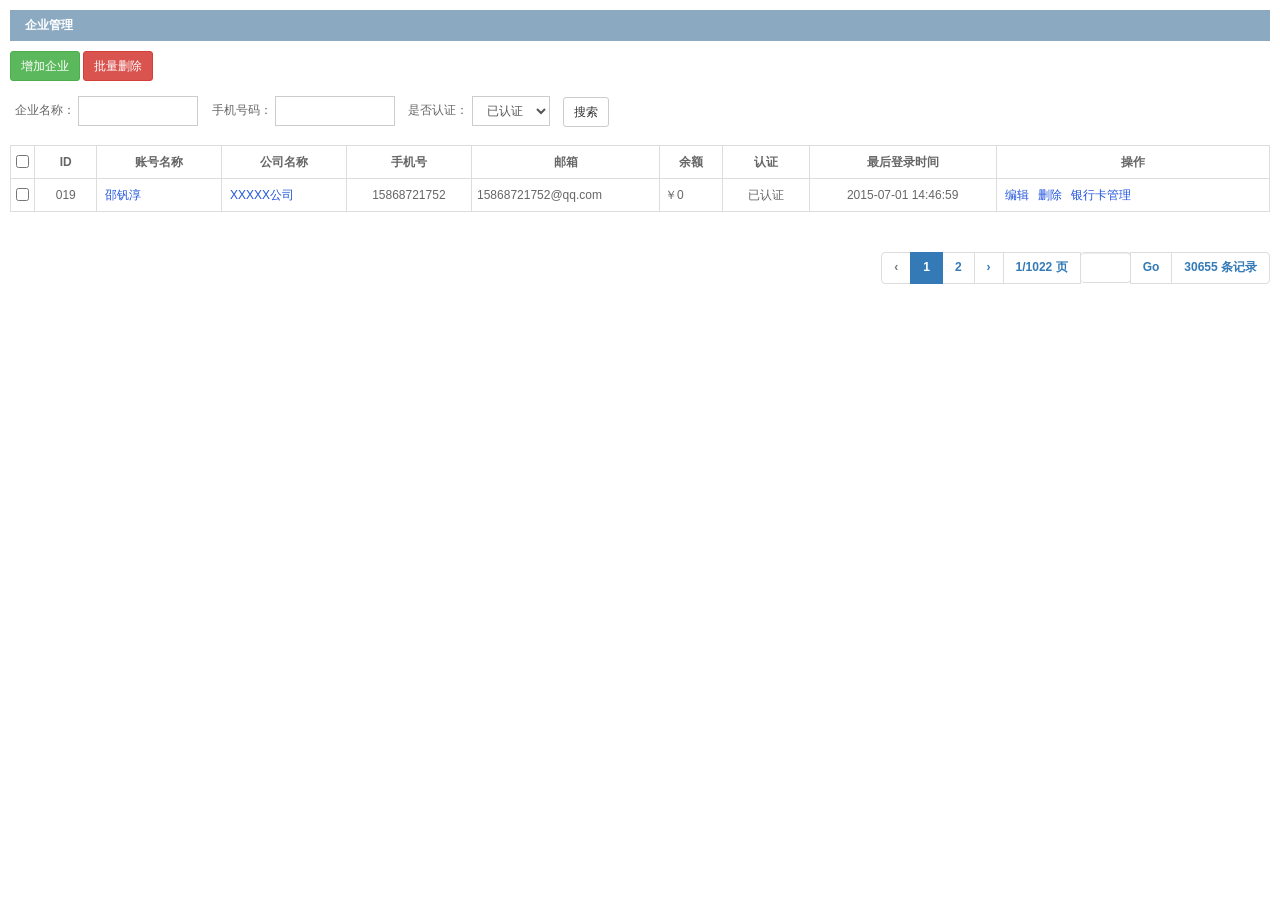
<file: company/company_list.html>
<!DOCTYPE html>
<html>
	<head>
		<meta charset="utf-8">
		<meta name="viewport" content="width=device-width,initial-scale=1.0">
		<meta http-equiv="X-UA-Compatible" content="IE=edge">
		<title>后台管理系统</title>
		<link rel="stylesheet" href="../css/bootstrap.min.css" type="text/css" />
		<link rel="stylesheet" href="../css/cj.css" type="text/css" />
		<link rel="stylesheet" href="../css/list.css" type="text/css" />		
	</head>
	<body >
		<div class="listbox">
			<div class="pagetitle">企业管理</div>
			<div class="buttonz">
				<a href="add_company.html" class="btn btn-success btn-sm">增加企业</a>
				<a href="javascript:;" class="btn btn-danger btn-sm" onclick="delall_company();">批量删除</a>
			</div>
			<div class="search_row">
				<form name="" id="" action="" method="get"  class="form-inline">
					<div class="form-group">
				      <label>企业名称：</label>
				      <input type="text" class="form-control  input-sm" id="username" name="username">
				    </div>
				    <div class="form-group">
				      <label>手机号码：</label>
				      <input type="text" class="form-control  input-sm" id="phone" name="phone">
				    </div>
				    <div class="form-group">
				      <label>是否认证：</label>
				      <select class="form-control input-sm">
						  <option>已认证</option>
						  <option>未认证</option>
						</select>
				    </div>
				    <button type="submit" class="btn btn-default  btn-sm">搜索</button>
				</form>
			</div>
			<table class="table table-bordered table-condensed">
				<tr>
					<th width="1%"><input type="checkbox" id="checkall"></th>
					<th width="5%">ID</th>
					<th width="10%">账号名称</th>
					<th width="10%">公司名称</th>
					<th width="10%">手机号</th>		
					<th width="15%">邮箱</th>
					<th width="5%">余额</th>
					<th width="7%">认证</th>
					<th width="15%">最后登录时间</th>
					<th width="22%">操作</th>
				</tr>
				<tr>
					<td class="text-center"><input type="checkbox" name="checklist" value="019"></td>
					<td class="text-center">019</td>
					<td><a href="edit_company.html?id=019">邵钒淳</a></td>
					<td><a href="edit_company.html?id=019">XXXXX公司</a></td>
					<td class="text-center">15868721752</td>
					<td>15868721752@qq.com</td>
					<td>￥0</td>
					<td class="text-center">已认证</td>
					<td class="text-center">2015-07-01 14:46:59</td>
					<td>
						<a href="edit_company.html?id=019">编辑</a>
						<a href="javascript:;" onclick="delcompany(019);">删除</a>
						<a href="company_bank.html?id=019">银行卡管理</a>	
					</td>
				</tr>			
			</table>
			<div class="paging">
			  <ul class="pagination">
			    <li class="disabled"><a href="#" aria-label="Previous"><span aria-hidden="true">‹</span></a></li>
			    <li class="active"><a href="#">1</a></li>
			    <li><a href="#">2</a></li>								    
			    <li><a href="#" aria-label="Next"><span aria-hidden="true">›</span></a></li>
			    <li><span>1/1022 页</span></li>
			    <li><input type="text" class="form-control"></li>
				<li><a href="javascript:;">Go</a></li>
				<li><span>30655 条记录</span></li>
			  </ul>
			</div>
		</div>
	</body>
</html>
<script src="../script/jquery-1.11.1.min.js" type="text/javascript"></script>
<script src="../script/jquery.alerts.js" type="text/javascript"></script>
<script src="../js/tongyong.js" type="text/javascript"></script>
<script src="../js/company_list.js"></script>
</file>
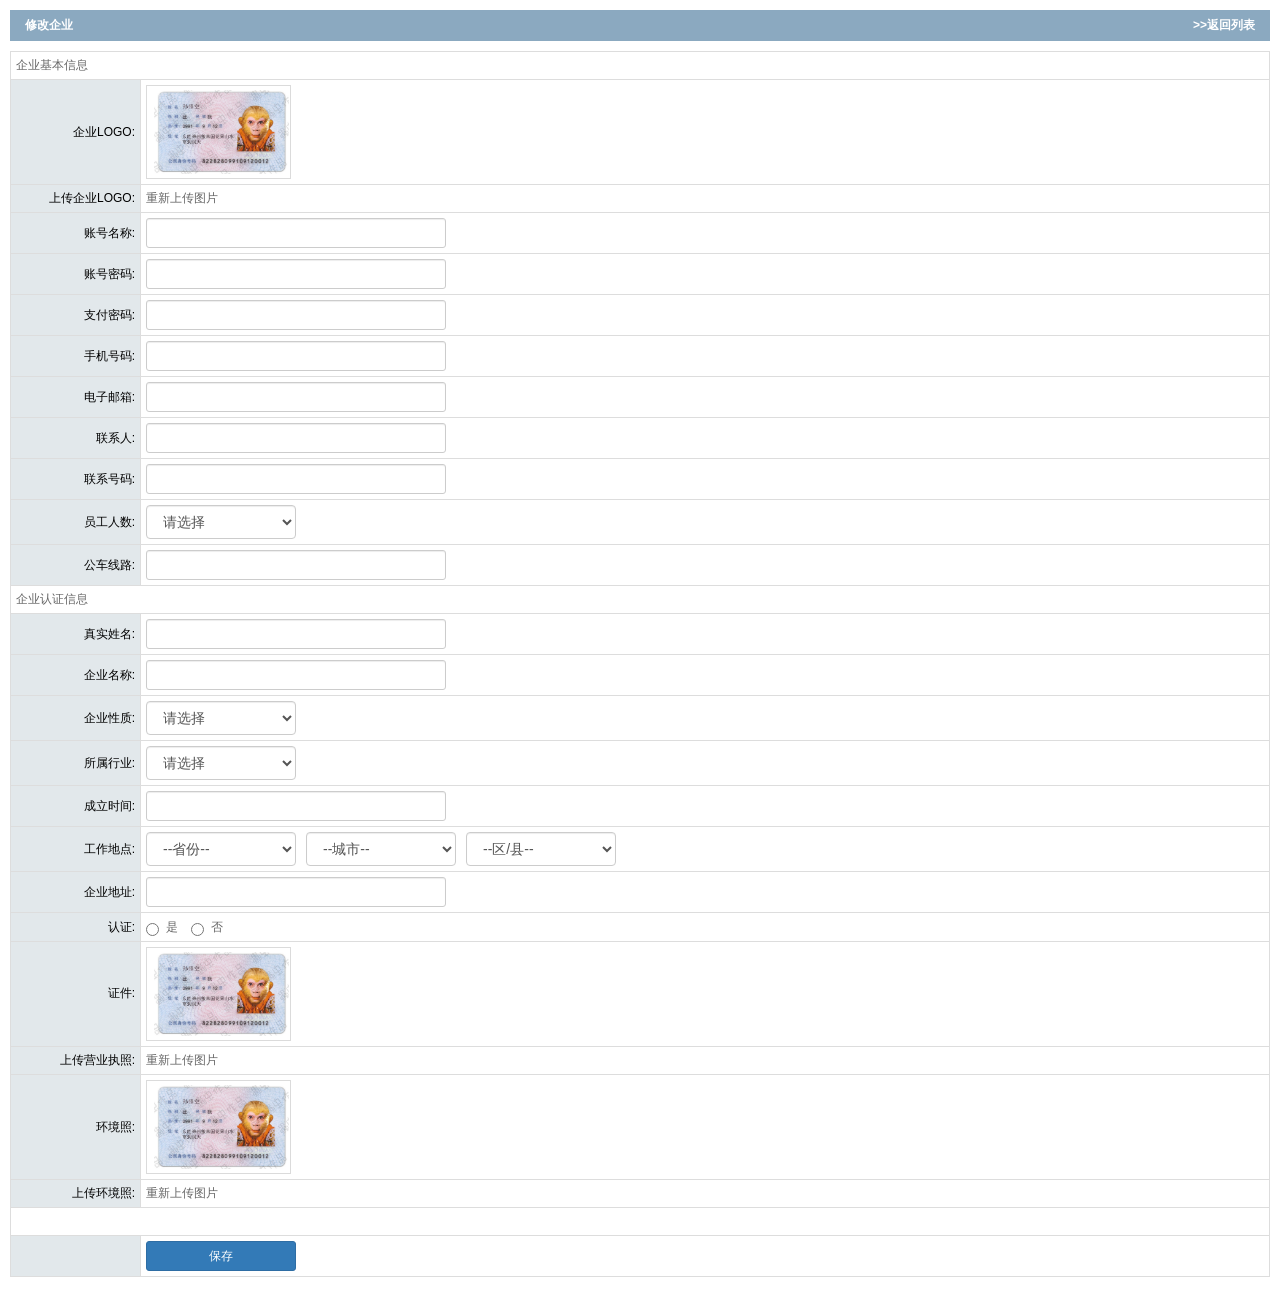
<file: company/edit_company.html>
<!DOCTYPE html>
<html>
	<head>
		<meta charset="utf-8">
		<meta name="viewport" content="width=device-width,initial-scale=1.0">
		<meta http-equiv="X-UA-Compatible" content="IE=edge">
		<title>后台管理系统</title>
		<link rel="stylesheet" href="../css/bootstrap.min.css" type="text/css" />
		<link rel="stylesheet" href="../css/cj.css" type="text/css" />
		<link rel="stylesheet" href="../css/list.css" type="text/css" />		
	</head>
	<body >
		<div class="listbox">
			<div class="pagetitle">修改企业
				<a href="company_list.html">>>返回列表</a>
			</div>
			<form  name="" id="" action="" method="get">
				<table class="table table-bordered table-condensed">
					<tr>
						<td colspan="2">企业基本信息</td>
					</tr>
					<tr>
						<td class="item_title">企业LOGO:</td>
						<td class="item_input">
							<ul class="gallery">
								<li><a href="../img/shengfenzheng.png"><img src="../img/shengfenzheng.png"></a></li>
							</ul>
						</td>
					</tr>
					<tr>
						<td class="item_title">上传企业LOGO:</td>
						<td class="item_input">
							<div id="logoimg">
					      		<!--用来存放item-->
							    <div id="logoList" class="uploader-list"></div>
							    <div id="logoPicker">重新上传图片</div>										    
							</div>
						</td>
					</tr>
					<tr>
						<td class="item_title">账号名称:</td>
						<td class="item_input">
							<input type="text" name="username"  class="form-control input-sm" data-val="true" data-val-required="请输入会员名称">
							<span class="" data-valmsg-for="username" data-valmsg-replace="true"></span>	
						</td>
					</tr>
					<tr>
						<td class="item_title">账号密码:</td>
						<td class="item_input"><input type="password" name="password"  class="form-control input-sm"></td>
					</tr>
					<tr>
						<td class="item_title">支付密码:</td>
						<td class="item_input"><input type="password" name="payword"  class="form-control input-sm"></td>
					</tr>
					<tr>
						<td class="item_title">手机号码:</td>
						<td class="item_input"><input type="text" name="phone"  class="form-control input-sm"></td>
					</tr>
					<tr>
						<td class="item_title">电子邮箱:</td>
						<td class="item_input"><input type="text" name="email"  class="form-control input-sm"></td>
					</tr>
					<tr>
						<td class="item_title">联系人:</td>
						<td class="item_input"><input type="text" name="contacts"  class="form-control input-sm"></td>
					</tr>
					<tr>
						<td class="item_title">联系号码:</td>
						<td class="item_input"><input type="text" name="phone"  class="form-control input-sm"></td>
					</tr>
					<tr>
						<td class="item_title">员工人数:</td>
						<td class="item_input">
							<select class="form-control valid" name="workernum">
								<option>请选择</option>
								<option value="1">少于20人</option>
								<option value="2">20-50人</option>
								<option value="3">50-100人</option>
								<option value="4">100-200人</option>
								<option value="5">200-500人</option>
								<option value="6">500人以上</option>
						   	</select>
						</td>
					</tr>
					<tr>
						<td class="item_title">公车线路:</td>
						<td class="item_input"><input type="text" name="address"  class="form-control input-sm"></td>
					</tr>

					<tr>
						<td colspan="2">企业认证信息</td>
					</tr>
					<tr>
						<td class="item_title">真实姓名:</td>
						<td class="item_input"><input type="text" name="realname"  class="form-control input-sm"></td>
					</tr>
					<tr>
						<td class="item_title">企业名称:</td>
						<td class="item_input"><input type="text" name="coname"  class="form-control input-sm"></td>
					</tr>
					<tr>
						<td class="item_title">企业性质:</td>
						<td class="item_input">
							<select class="form-control valid" name="conature">
								<option>请选择</option>
								<option value="1">私营企业</option>
								<option value="2">三资企业</option>
								<option value="3">股份制企业</option>
								<option value="4">行政机关</option>
								<option value="5">社会团体</option>
								<option value="6">事业单位</option>
								<option value="7">国有企业</option>
								<option value="8">集体企业</option>
								<option value="9">集体事业</option>
								<option value="10">乡镇企业</option>
						   	</select>
						</td>
					</tr>
					<tr>
						<td class="item_title">所属行业:</td>
						<td class="item_input">
							<select class="form-control valid" name="conindustry">
								<option>请选择</option>
								<option value="1">综合性工商/实业公司</option>
								<option value="2">电子/通讯/电器</option>
								<option value="3">食品/粮油/烟草/日用品</option>
								<option value="4">公关/市场/营销/会展</option>
								<option value="5">制药/生物工程</option>
								<option value="6">广告/企业策划/管理咨询</option>
								<option value="7">教育/科研/培训/学术</option>
								<option value="8">法律/社会服务</option>
								<option value="9">传播/新闻/媒体/出版/影视/艺术</option>
								<option value="10">金融/保险/投资/证券/银行</option>
								<option value="11">旅游/餐饮/健身娱乐</option>
								<option value="12">商业/贸易/进出口/批发/零售</option>
								<option value="13">医疗卫生/药品/保健品/护理/美容</option>
								<option value="14">计算机/网络/电子商务</option>
								<option value="15">工程/制造/机械</option>
								<option value="16">建筑/房地产/物业管理/安装工程/装潢</option>
								<option value="17">石油/化工/原材料/能源</option>
								<option value="18">服装/纺织/制帽/皮具/丝绒/鞋业</option>
								<option value="19">农业/渔业/林业/牧业</option>
								<option value="20">国家机关/公共事业</option>
								<option value="21">城市规划/园林工程/环保</option>
								<option value="22">协会/学会</option>
								<option value="23">交通运输/物流/仓储</option>
								<option value="24">造纸/印刷/包装/文体用品</option>
								<option value="25">生产/制造业/模具加工</option>
								<option value="26">矿山/冶金/地质</option>
								<option value="27">五金交电/仪器仪表</option>
								<option value="28">家具/家电/家居/木材及竹、藤、棕、草制品</option>
								<option value="29">工艺美术/礼品/玩具/收藏品</option>
								<option value="30">中介服务</option>
								<option value="31">检验/检测/认证</option>
								<option value="32">酒店/度假/生活服务</option>
								<option value="33">电气/电力/水利</option>
								<option value="34">航天/航空/航天研究与制造</option>
								<option value="35">汽车及零配件</option>
								<option value="36">其他</option>
						   	</select>
						</td>
					</tr>
					<tr>
						<td class="item_title">成立时间:</td>
						<td class="item_input"><input type="text" onfocus="WdatePicker({dateFmt:'yyyy-MM'})" class="form-control input-sm" name="createtime"></td>
					</tr>
					<tr>
						<td class="item_title">工作地点:</td>
						<td class="item_input sanji">
							<select class="form-control" id="s_province" name="s_province">
						   			<option value="0">--省份--</option>
					   		</select>			      
					   		<select class="form-control" id="s_city" name="s_city">
					   			<option value="0">--城市--</option>
					   		</select>			      
					   		<select class="form-control" id="s_county" name="s_county">
					   			<option value="0">--区/县--</option>
					   		</select>
						</td>
					</tr>
					<tr>
						<td class="item_title">企业地址:</td>
						<td class="item_input"><input type="text" name="address"  class="form-control input-sm"></td>
					</tr>
					<tr>
						<td class="item_title">认证:</td>
						<td class="item_input">
							<label class="radio-inline"><input type="radio" name="renzheng" value="1">是</label>
							<label class="radio-inline"><input type="radio" name="renzheng" value="2">否</label>
						</td>
					</tr>
					<tr>
						<td class="item_title">证件:</td>
						<td class="item_input">
							<ul class="gallery">
								<li><a href="../img/shengfenzheng.png"><img src="../img/shengfenzheng.png"></a></li>
							</ul>
						</td>
					</tr>
					<tr>
						<td class="item_title">上传营业执照:</td>
						<td class="item_input">
							<div id="yingyeimg">
					      		<!--用来存放item-->
							    <div id="yingyeList" class="uploader-list"></div>
							    <div id="yingyePicker">重新上传图片</div>										    
							</div>
						</td>
					</tr>
					<tr>
						<td class="item_title">环境照:</td>
						<td class="item_input">
							<ul class="gallery">
								<li><a href="../img/shengfenzheng.png"><img src="../img/shengfenzheng.png"></a></li>
							</ul>
						</td>
					</tr>
					<tr>
						<td class="item_title">上传环境照:</td>
						<td class="item_input">
							<div id="huanjingimg">
					      		<!--用来存放item-->
							    <div id="huanjingList" class="uploader-list"></div>
							    <div id="huanjingPicker">重新上传图片</div>										    
							</div>
						</td>
					</tr>
					<tr>
						<td colspan="2">&nbsp;</td>
					</tr>
					<tr>
						<td class="item_title"></td>
						<td class="item_input">
							<button type="submit" class="btn btn-primary btn-sm" style="width:150px;">保存</button>
						</td>
					</tr>
					
				</table>
			</form>
		</div>
	</body>
</html>

<script src="../script/jquery-1.11.1.min.js" type="text/javascript"></script>
<script src="../script/bootstrap.min.js"></script>
<script src="../script/jquery.alerts.js" type="text/javascript"></script>
<script src="../script/jquery.validate.js" type="text/javascript"></script>
<script src="../script/jquery.unobtrusive-ajax.js" type="text/javascript"></script>
<script src="../script/jquery.validate.unobtrusive.js" type="text/javascript"></script>
<script src="../webuploader/webuploader.js" type="text/javascript"></script>
<script src="../My97DatePicker/WdatePicker.js" type="text/javascript"></script>
<script src="../script/photozs.js"></script>
<script src="../js/tongyong.js" type="text/javascript"></script>
<script src="../js/add_company.js"></script>
</file>
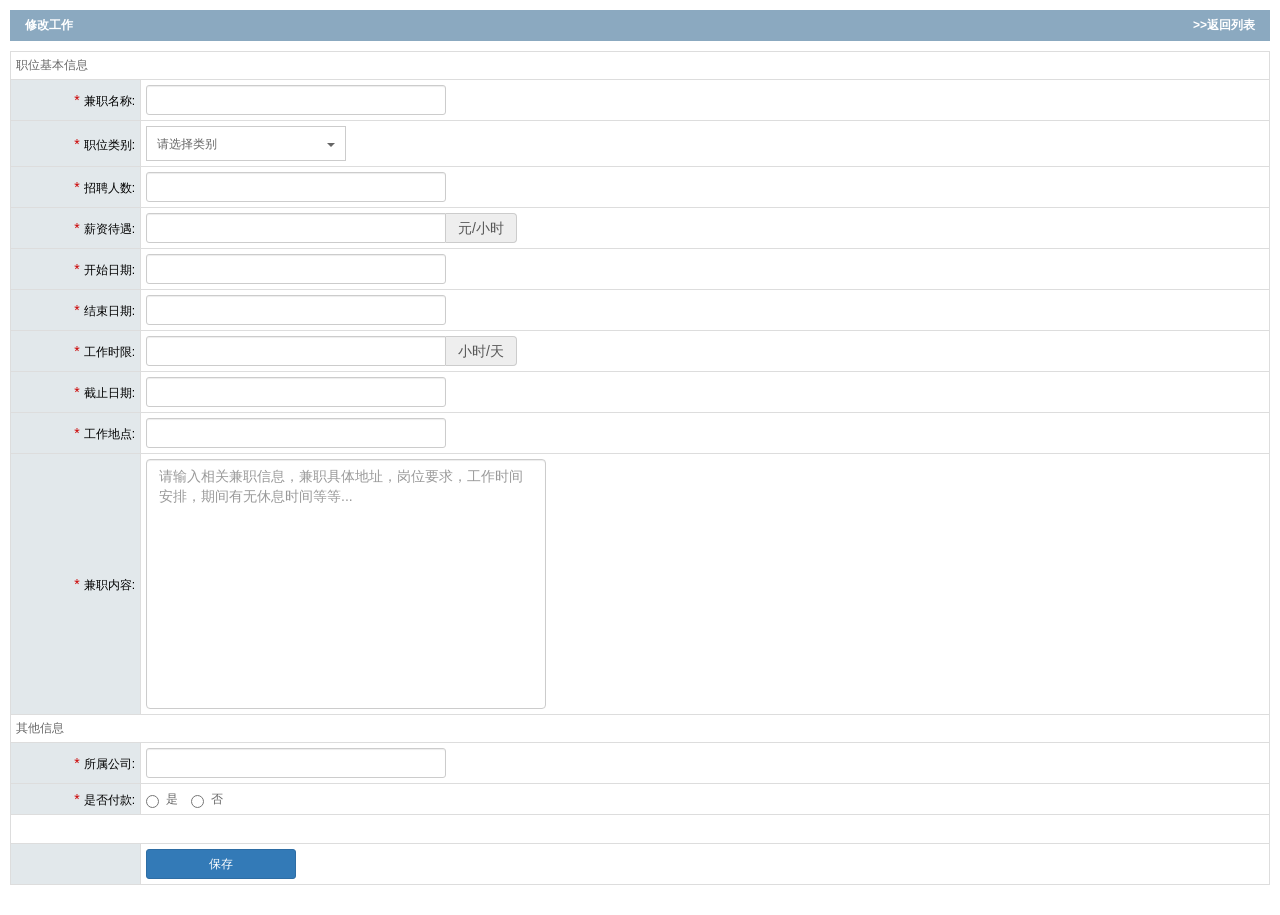
<file: company/edit_job.html>
<!DOCTYPE html>
<html>
	<head>
		<meta charset="utf-8">
		<meta name="viewport" content="width=device-width,initial-scale=1.0">
		<meta http-equiv="X-UA-Compatible" content="IE=edge">
		<title>后台管理系统</title>
		<link rel="stylesheet" href="../css/bootstrap.min.css" type="text/css" />
		<link rel="stylesheet" href="../css/cj.css" type="text/css" />
		<link rel="stylesheet" href="../css/list.css" type="text/css" />		
	</head>
	<body >
		<div class="listbox">
			<div class="pagetitle">修改工作
				<a href="company_list.html">>>返回列表</a>
			</div>
			<form  name="" id="" action="" method="get">
				<table class="table table-bordered table-condensed">
					<tr>
						<td colspan="2">职位基本信息</td>
					</tr>
					<tr>
						<td class="item_title"><span class="impt">*</span>兼职名称:</td>
						<td class="item_input">
							<input type="text" name="username"  class="form-control input-sm" data-val="true" data-val-required="请输入兼职名称">
							<span class="" data-valmsg-for="username" data-valmsg-replace="true"></span>	
						</td>
					</tr>
					<tr>
						<td class="item_title"><span class="impt">*</span>职位类别:</td>
						<td class="item_input">
							<div class="selectlb">请选择类别<span class="caret"></span></div>
							<input type="hidden" class="form-control" name="jobid" id="jobid">
						</td>
					</tr>
					<tr>
						<td class="item_title"><span class="impt">*</span>招聘人数:</td>
						<td class="item_input"><input type="text" name="renshu" class="form-control input-sm"></td>
					</tr>
					<tr>
						<td class="item_title"><span class="impt">*</span>薪资待遇:</td>
						<td class="item_input">
							<div class="input-group">
								<input type="text" name="salary" class="form-control input-sm">
								<div class="input-group-addon">元/小时</div>
							</div>
						</td>
					</tr>
					<tr>
						<td class="item_title"><span class="impt">*</span>开始日期:</td>
						<td class="item_input"><input type="text" onfocus="var endtime=$dp.$('endtime');WdatePicker({dateFmt:'yyyy-MM-dd',onpicked:function(){endtime.focus();},maxDate:'#F{$dp.$D(\'endtime\')}'})" name="starttime" id="starttime" class="form-control input-sm"></td>
					</tr>
					<tr>
						<td class="item_title"><span class="impt">*</span>结束日期:</td>
						<td class="item_input"><input type="text" onfocus="WdatePicker({dateFmt:'yyyy-MM-dd',minDate:'#F{$dp.$D(\'starttime\')}'})" name="endtime" id="endtime" class="form-control input-sm"></td>
					</tr>
					<tr>
						<td class="item_title"><span class="impt">*</span>工作时限:</td>
						<td class="item_input">
							<div class="input-group">
								<input type="text" name="jobtime" class="form-control input-sm">
								<div class="input-group-addon">小时/天</div>
							</div>
						</td>
					</tr>
					<tr>
						<td class="item_title"><span class="impt">*</span>截止日期:</td>
						<td class="item_input"><input type="text" onfocus="WdatePicker({maxDate:'#F{$dp.$D(\'starttime\',{d:-1})}'})" name="deadline" id="deadline" class="form-control input-sm"></td>
					</tr>
					<tr>
						<td class="item_title"><span class="impt">*</span>工作地点:</td>
						<td class="item_input"><input type="text" name="address" class="form-control input-sm"></td>
					</tr>
					<tr>
						<td class="item_title"><span class="impt">*</span>兼职内容:</td>
						<td class="item_input"><textarea class="form-control" rows="3" placeholder="请输入相关兼职信息，兼职具体地址，岗位要求，工作时间安排，期间有无休息时间等等..."></textarea></td>
					</tr>

					<tr>
						<td colspan="2">其他信息</td>
					</tr>
					<tr>
						<td class="item_title"><span class="impt">*</span>所属公司:</td>
						<td class="item_input"><input type="text" name="username"  class="form-control input-sm"></td>
					</tr>
					<tr>
						<td class="item_title"><span class="impt">*</span>是否付款:</td>
						<td class="item_input">
							<label class="radio-inline"><input type="radio" name="pay" value="1">是</label>
							<label class="radio-inline"><input type="radio" name="pay" value="2">否</label>
						</td>
					</tr>
					<tr>
						<td colspan="2">&nbsp;</td>
					</tr>
					<tr>
						<td class="item_title"></td>
						<td class="item_input">
							<button type="submit" class="btn btn-primary btn-sm" style="width:150px;">保存</button>
						</td>
					</tr>
					
				</table>
			</form>
		</div>
	</body>
</html>
<!--职位选择框-->
<div class="modal fade" id="jobid_box" tabindex="-1" role="dialog" aria-labelledby="myModalLabel" aria-hidden="true">
	<div class="modal-dialog">
		<div class="modal-content">
			<div class="modal-header">
				<button type="button" class="close" data-dismiss="modal" aria-label="Close"><span aria-hidden="true">&times;</span>
				</button>
				<h4 class="modal-title" id="myModalLabel">类别选择</h4>
			</div>
			<div class="modal-body">
				<div class="lbbox" id="lbbox">
			   		<ul>
	
			   		</ul>
			   	</div>
			</div>
		</div>
	</div>
</div>
<script src="../script/jquery-1.11.1.min.js" type="text/javascript"></script>
<script src="../script/bootstrap.min.js"></script> 
<script src="../script/jquery.alerts.js" type="text/javascript"></script>
<script src="../My97DatePicker/WdatePicker.js" type="text/javascript"></script>
<script src="../js/tongyong.js" type="text/javascript"></script>
<script src="../js/add_company.js"></script>
</file>
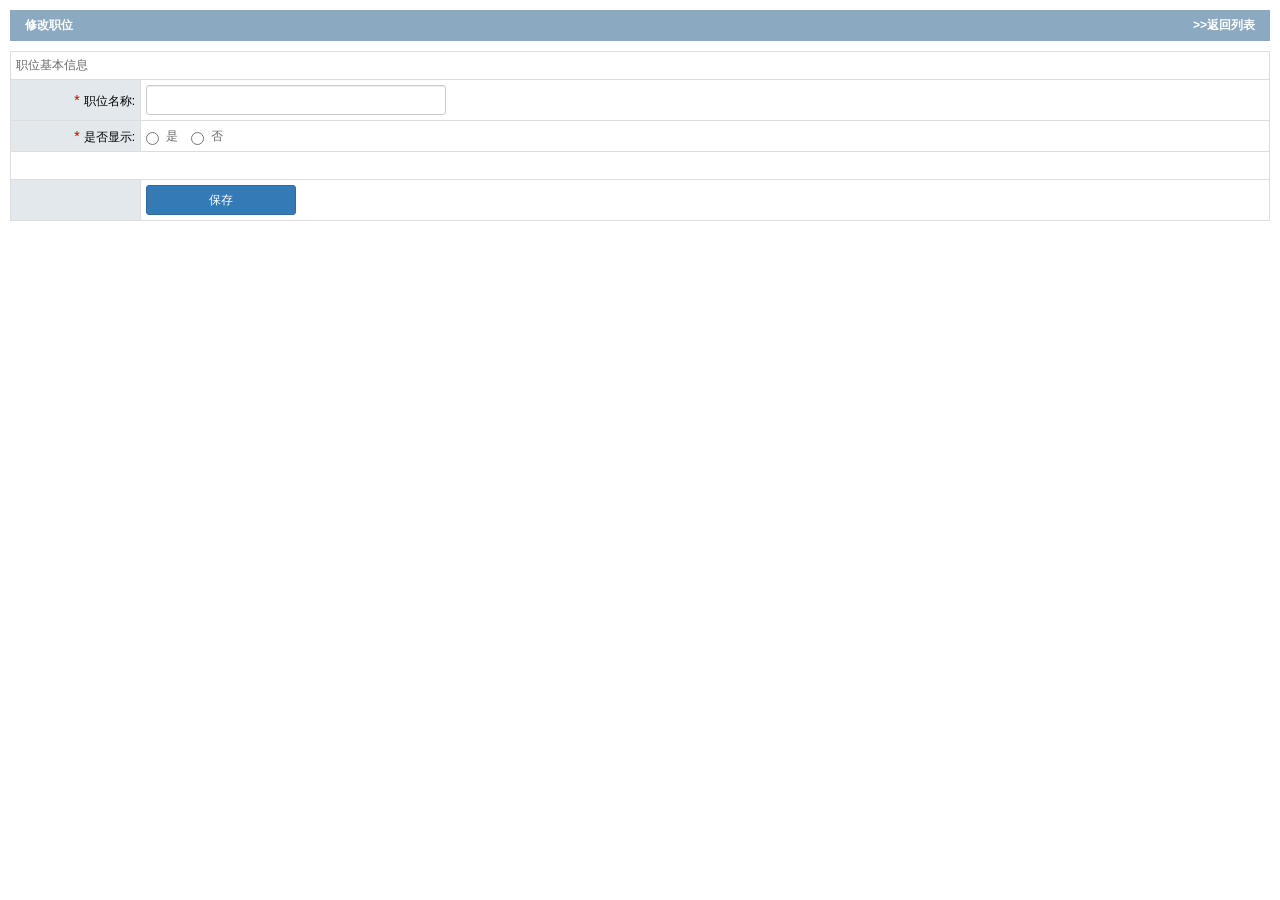
<file: company/edit_position.html>
<!DOCTYPE html>
<html>
	<head>
		<meta charset="utf-8">
		<meta name="viewport" content="width=device-width,initial-scale=1.0">
		<meta http-equiv="X-UA-Compatible" content="IE=edge">
		<title>后台管理系统</title>
		<link rel="stylesheet" href="../css/bootstrap.min.css" type="text/css" />
		<link rel="stylesheet" href="../css/cj.css" type="text/css" />
		<link rel="stylesheet" href="../css/list.css" type="text/css" />		
	</head>
	<body >
		<div class="listbox">
			<div class="pagetitle">修改职位
				<a href="company_list.html">>>返回列表</a>
			</div>
			<form  name="" id="" action="" method="get">
				<table class="table table-bordered table-condensed">
					<tr>
						<td colspan="2">职位基本信息</td>
					</tr>
					<tr>
						<td class="item_title"><span class="impt">*</span>职位名称:</td>
						<td class="item_input">
							<input type="text" name="username"  class="form-control input-sm">
						</td>
					</tr>
					<tr>
						<td class="item_title"><span class="impt">*</span>是否显示:</td>
						<td class="item_input">
							<label class="radio-inline"><input type="radio" name="xianshi" value="1">是</label>
							<label class="radio-inline"><input type="radio" name="xianshi" value="2">否</label>
						</td>
					</tr>

					<tr>
						<td colspan="2">&nbsp;</td>
					</tr>
					<tr>
						<td class="item_title"></td>
						<td class="item_input">
							<button type="submit" class="btn btn-primary btn-sm" style="width:150px;">保存</button>
						</td>
					</tr>
				</table>
			</form>
		</div>
	</body>
</html>

<script src="../script/jquery-1.11.1.min.js" type="text/javascript"></script>
<script src="../script/bootstrap.min.js"></script>
</file>
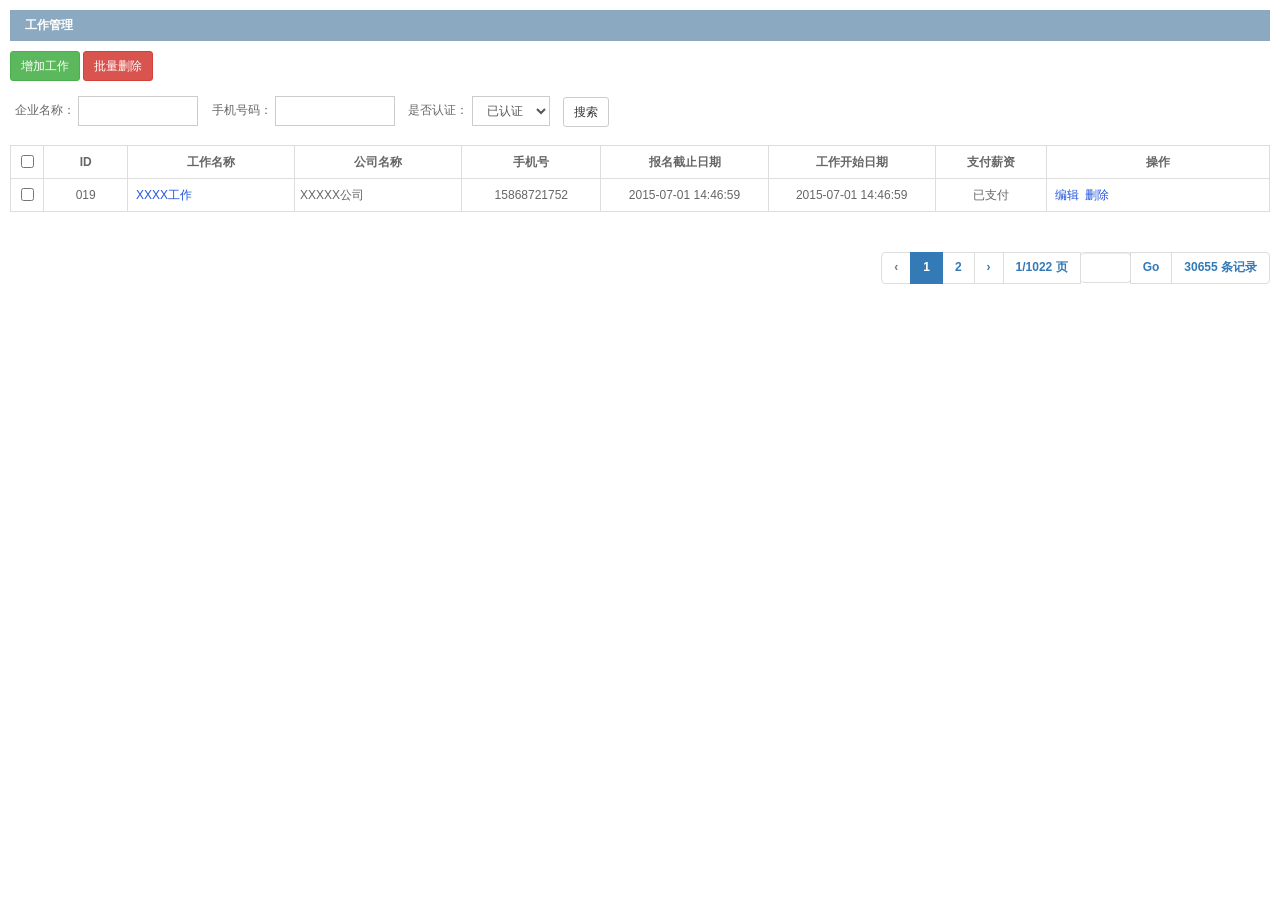
<file: company/job_list.html>
<!DOCTYPE html>
<html>
	<head>
		<meta charset="utf-8">
		<meta name="viewport" content="width=device-width,initial-scale=1.0">
		<meta http-equiv="X-UA-Compatible" content="IE=edge">
		<title>后台管理系统</title>
		<link rel="stylesheet" href="../css/bootstrap.min.css" type="text/css" />
		<link rel="stylesheet" href="../css/cj.css" type="text/css" />
		<link rel="stylesheet" href="../css/list.css" type="text/css" />		
	</head>
	<body >
		<div class="listbox">
			<div class="pagetitle">工作管理</div>
			<div class="buttonz">
				<a href="add_job.html" class="btn btn-success btn-sm">增加工作</a>
				<a href="javascript:;" class="btn btn-danger btn-sm" onclick="delall_job();">批量删除</a>
			</div>
			<div class="search_row">
				<form name="" id="" action="" method="get"  class="form-inline">
					<div class="form-group">
				      <label>企业名称：</label>
				      <input type="text" class="form-control  input-sm" id="username" name="username">
				    </div>
				    <div class="form-group">
				      <label>手机号码：</label>
				      <input type="text" class="form-control  input-sm" id="phone" name="phone">
				    </div>
				    <div class="form-group">
				      <label>是否认证：</label>
				      <select class="form-control input-sm">
						  <option>已认证</option>
						  <option>未认证</option>
						</select>
				    </div>
				    <button type="submit" class="btn btn-default  btn-sm">搜索</button>
				</form>
			</div>
			<table class="table table-bordered table-condensed">
				<tr>
					<th width="10px"><input type="checkbox" id="checkall"></th>
					<th width="60px">ID</th>
					<th width="120px">工作名称</th>
					<th width="120px">公司名称</th>
					<th width="100px">手机号</th>		
					<th width="120px">报名截止日期</th>
					<th width="120px">工作开始日期</th>
					<th width="80px">支付薪资</th>
					<th width="160px">操作</th>
				</tr>
				<tr>
					<td class="text-center"><input type="checkbox" name="checklist" value="019"></td>
					<td class="text-center">019</td>
					<td><a href="edit_job.html?id=019">XXXX工作</a></td>
					<td>XXXXX公司</td>
					<td class="text-center">15868721752</td>
					<td class="text-center">2015-07-01 14:46:59</td>
					<td class="text-center">2015-07-01 14:46:59</td>
					<td class="text-center">已支付</td>
					<td><a href="edit_job.html?id=019">编辑</a><a href="javascript:;" onclick="deljob(019);">删除</a></td>
				</tr>			
			</table>
			<div class="paging">
			  <ul class="pagination">
			    <li class="disabled"><a href="#" aria-label="Previous"><span aria-hidden="true">‹</span></a></li>
			    <li class="active"><a href="#">1</a></li>
			    <li><a href="#">2</a></li>
			    <li><a href="#" aria-label="Next"><span aria-hidden="true">›</span></a></li>
			    <li><span>1/1022 页</span></li>
			    <li><input type="text" class="form-control"></li>
				<li><a href="javascript:;">Go</a></li>
				<li><span>30655 条记录</span></li>
			  </ul>
			</div>
		</div>
	</body>
</html>
<script src="../script/jquery-1.11.1.min.js" type="text/javascript"></script>
<script src="../script/jquery.alerts.js" type="text/javascript"></script>
<script src="../js/tongyong.js" type="text/javascript"></script>
<script src="../js/company_list.js"></script>
</file>
<file: css/cj.css>
body,ul,ol,li,p,h1,h2,h3,h4,h5,h6,form,fieldset,table,td,img,div,dl,dt,dd,input{margin:0;padding:0;}
body{font-size:12px;line-height: 21px;font-family: 'RobotoCondensed', Arial, Helvetica, sans-serif;}
input,select,textarea{outline:none;border:none;background:none;}
iframe{border:none;}
textarea{resize:none;}
a{text-decoration:none;color:#666;outline:none;cursor: pointer;}
a:hover{text-decoration: none;}
li{list-style: none;}
img { border: none; }
h1 {font-size: 32px;font-weight: normal}
h2 {font-size: 28px;font-weight: normal}
h3 {font-size: 22px;font-weight: normal}
h4 {font-size: 18px;font-weight: normal}
h5 {font-size: 14px;font-weight: normal}
small {	font-size: 11px}

.clearfix {	zoom: 1}
.clearfix:after {content: "";display: block;	clear: both}
*::-webkit-scrollbar {width: 8px}
*::-webkit-scrollbar-track {
	border-radius: 10px;
	-moz-border-radius: 10px;
	-webkit-border-radius: 10px;
	box-shadow: inset 0 0 6px rgba(0, 0, 0, 0.3);
	-moz-box-shadow: inset 0 0 6px rgba(0, 0, 0, 0.3);
	-webikt-box-shadow: inset 0 0 6px rgba(0, 0, 0, 0.3)
}
*::-webkit-scrollbar-thumb {
	border-radius: 10px;
	-moz-border-radius: 10px;
	-webkit-border-radius: 10px;
	background: rgba(0, 0, 0, 0.5);
	box-shadow: inset 0 0 6px rgba(0, 0, 0, 0.5);
	-moz-box-shadow: inset 0 0 6px rgba(0, 0, 0, 0.5);
	-webikt-box-shadow: inset 0 0 6px rgba(0, 0, 0, 0.5)
}
*::-webkit-scrollbar-thumb:window-inactive {background: rgba(255, 0, 0, 0.4)}
span.icon { height: 30px; display: block; margin: 0 auto 10px; width: 30px; _margin-bottom: 10px; font-size: 32px }
span.icon-flatscreen { background: url(../img/icons/flatscreen_white.png) no-repeat center center }
span.icon-pencil { background: url(../img/icons/pencil_white.png) no-repeat center center }
span.icon-speech { background: url(../img/icons/speech_white.png) no-repeat center center }
span.icon-message { background: url(../img/icons/message_white.png) no-repeat center center }
span.icon-chart { background: url(../img/icons/chart_white.png) no-repeat center center }

/*alerts*/
#popup_container {font-size: 12px;min-width: 300px;	max-width: 600px;background: #ddd;padding: 5px !important;color: #666;-moz-border-radius: 3px;-webkit-border-radius: 3px;border-radius: 3px;-moz-box-shadow: 0 2px 8px rgba(0, 0, 0, 0.2);-webkit-box-shadow: 0 2px 8px rgba(0, 0, 0, 0.2); box-shadow: 0 2px 8px rgba(0, 0, 0, 0.2);}
#popup_title {font-size: 14px;font-weight:bold;color: #fff;background: #32415A;cursor: default;padding: 10px;margin: 0em;}
#popup_content {padding: 10px;margin: 0em;background: #fcfcfc;border: 1px solid #ccc;	border-top: 0;}
#popup_message {margin: 20px 0;text-align: center;}
#popup_panel {text-align: center;margin: 20px 0 5px 0;}
#popup_panel input { min-width: 100px; text-align: center; }
#popup_prompt {	margin: 5px 0;padding: 7px 5px;border: 1px solid #ccc;background: #f7f7f7;-moz-border-radius: 2px; -webkit-border-radius: 2px; border-radius: 2px;-moz-box-shadow: inset 1px 1px 1px #eee; -webkit-box-shadow: inset 1px 1px 2px #eee; box-shadow: inset 1px 1px 2px #eee;color: #666;}
#popup_prompt:focus { background: #fff; }
#popup_overlay { background: #000 !important; opacity: 0.5 !important; }
#popup_prompt { width: 270px !important; }

/*表单提示*/
.field-validation-error,.field-validation-valid{position:absolute;top:10px;left: 320px;height:20px;width:300px;line-height:20px;padding-left:25px;font-size: 12px;}
.field-validation-error{background: url(../img/error.png) no-repeat;color: #E77171;}
.field-validation-valid{background: url(../img/right.png) no-repeat;}
/*图片文件上传*/
.webuploader-container {position: relative;}
.webuploader-element-invisible {position: absolute !important;clip: rect(1px 1px 1px 1px); /* IE6, IE7 */clip: rect(1px,1px,1px,1px);}
.webuploader-pick {position: relative;	display: inline-block;cursor: pointer;
background-image: -webkit-linear-gradient(top,#5cb85c 0,#419641 100%);
background-image: -o-linear-gradient(top,#5cb85c 0,#419641 100%);
background-image: -webkit-gradient(linear,left top,left bottom,from(#5cb85c),to(#419641));
background-image: linear-gradient(to bottom,#5cb85c 0,#419641 100%);
filter: progid:DXImageTransform.Microsoft.gradient(startColorstr='#ff5cb85c', endColorstr='#ff419641', GradientType=0);
filter: progid:DXImageTransform.Microsoft.gradient(enabled=false);
background-color: #5cb85c;
padding: 6px 15px;color: #fff;text-align: center;border-radius: 3px;overflow: hidden;}
.webuploader-pick-hover {background: #3e8f3e;}
.webuploader-pick-disable {opacity: 0.6;pointer-events:none;}
.uploader-img .thumbnail {width: 110px;height: 110px;}
.uploader-img .thumbnail img {width: 100%;}
.uploader-list {width: 100%;overflow: hidden;}
.uploader-list h4{font-size: 18px;margin-top: 10px;margin-bottom: 10px;}
.uploader-list p{margin: 0 0 10px;}
.file-item {float: left;position: relative;margin: 0 20px 20px 0;padding: 4px;}
.file-item .error {position: absolute;top: 4px;left: 4px;right: 4px;background: red;color: white;text-align: center;height: 20px;font-size: 14px;line-height: 23px;}
.file-item .info {position: absolute;left: 4px;bottom: 4px;right: 4px;height: 20px;line-height: 20px;text-indent: 5px;background: rgba(0, 0, 0, 0.6);color: white;overflow: hidden;white-space: nowrap;text-overflow : ellipsis;font-size: 12px;z-index: 10;}
.uploader-img div.file-panel {position: absolute;height: 0;filter: progid:DXImageTransform.Microsoft.gradient(GradientType=0,startColorstr='#80000000', endColorstr='#80000000')\0;background: rgba( 0, 0, 0, 0.5 );width: 100%;top: 0;left: 0;overflow: hidden;z-index: 300;}
.uploader-img div.file-panel span {width: 24px;height: 24px;display: inline;float: right;text-indent: -9999px;overflow: hidden;background: url(../img/up-img.png) no-repeat;margin: 5px 1px 1px;cursor: pointer;}
.uploader-img div.file-panel span.cancel {background-position: -48px -24px;}
.uploader-img div.file-panel span.cancel:hover {background-position: -48px 0;}
.uploader-img div.file-panel span.upload {background-position: -24px -24px;}
.uploader-img div.file-panel span.upload:hover {background-position: -24px 0;}
.fl-mr10{float: left;margin-right:10px}
/*弹出框*/
.modal-content{padding: 0px !important;border:none;}
.modal-header{background:#f3f3f3;color:#666;padding:10px;}
.modal-header h4{font-size:12px;}
.modal-header .close{color:#000;margin-top: -1px;opacity:0.6;filter:alpha(opacity=60)}
.modal-header h5{font-weight: bold;}
.modal-body{background:#fcfcfc;overflow: hidden;}
.modal-footer{background:#fcfcfc;padding: 10px;}
/*点图放大*/
.gallery{}
.gallery li{float:left;border: 1px solid #dbdbdb;padding:4px;margin-right: 10px;}
.gallery li:nth-child(6n){padding-right:0;}
.gallery li a,.gallery li img{float:left;width:135px;}
#zoom {z-index: 99990;position: fixed;top: 0;left: 0;display: none;width: 100%;height: 100%;background: rgba(0, 0, 0, 0.8);	filter: "progid:DXImageTransform.Microsoft.gradient(startColorstr=#99000000, endColorstr=#99000000)";-ms-filter: "progid:DXImageTransform.Microsoft.gradient(startColorstr=#99000000, endColorstr=#99000000)";}
#zoom .content {z-index: 99991;position: absolute;top: 50%;left: 50%;width: 200px;height: 200px;background: #ffffff no-repeat 50% 50%;padding: 0;margin: -100px 0 0 -100px;box-shadow: -20px 20px 20px rgba(0, 0, 0, 0.3);border-radius: 4px;}
#zoom .content.loading {background-image: url('../img/icons/loading.gif');}
#zoom img {display: block;max-width: none;background: #ececec;box-shadow: 0 1px 3px rgba(0,0,0,0.25);border-radius: 4px;}
#zoom .close {z-index: 99993;position: absolute;top: 0;right: 0;width: 49px;height: 49px;cursor: pointer;background: transparent url('../img/icons/close.png') no-repeat 50% 50%;opacity: 1;filter: alpha(opacity=100);border-radius: 0 0 0 4px;}
#zoom .previous,#zoom .next {z-index: 99992;position: absolute;top: 50%;overflow: hidden;display: block;width: 49px;height: 49px;margin-top: -25px;}
#zoom .previous {left: 0;background: url('../img/icons/arrows.png') no-repeat 0 0;border-radius: 0 4px 4px 0;}
#zoom .next {right: 0;background: url('../img/icons/arrows.png') no-repeat 100% 0;border-radius: 4px 0 0 4px;}
#zoom .close:hover {background-color: #da4f49;}
#zoom .previous:hover,#zoom .next:hover {background-color: #0088cc;}
/*loading样式*/
* html .showbox,* html .overlay {position: absolute;top: expression(eval(document.documentElement.scrollTop));}
#AjaxLoading {padding-left: 5px;line-height: 150%;font-size: 13px;}
#AjaxLoading div.loadingWord {width: 200px;padding:8px;color: #fff;background-color: #000;opacity: .7;-ms-filter: alpha(70);filter: alpha(70);border-radius: 5px;}
#AjaxLoading i {	margin: 2px 15px;	float: left;	display: inline;width: 16px;height: 16px;background: url(../img/loading.gif) no-repeat;}
.overlay {position: fixed;top: 0;right: 0;bottom: 0;left: 0;z-index: 998;width: 100%;height: 100%;_padding: 0 20px 0 0;background: #f6f4f5;display: none;}
.showbox {position: fixed;top: 0;left: 50%;z-index: 9999;opacity: 0;filter: alpha(opacity=0);margin-left: -80px;}
</file>
<file: css/frame.css>
.topheader{background:#34445e url(../img/default/topheaderbg.png);padding:8px 10px;position:relative;border-bottom:1px solid #303f59}.topheader .logo{font-weight:normal;text-transform:uppercase;color:#fb9337;float:left;font-size:30px;margin-top:4px;margin-bottom:0}.topheader .slogan{float:left;padding:8px 10px;border-left:1px solid #606d84;color:#fff;margin:2px 10px}.topheader .pd{padding:8px 10px;margin:2px 0;color:#fff}.topheader .pd span{padding:0 5px}.topheader a{color:#fff}.topheader a:hover{text-decoration:underline}.topheader b{padding:0 5px;font-weight:400;color:#fff}.header{background:#485b79 url(../img/default/headerbg.png);min-height:50px;overflow:hidden}.headermenu{list-style:none;border-right:1px solid #576a85;margin-bottom:0;display:inline-flex}.headermenu:first-child{border-left:0}.headermenu li{float:left;border-left:1px solid #576a85;border-right:1px solid #394962}.headermenu .current{border-left:0;border-right:1px solid #394962}.headermenu .current span{opacity:1}.headermenu a{display:block;color:#fff;text-transform:uppercase;padding:17px 10px;width:100px;text-align:center}.headermenu a:hover{background:url(../img/default/bghover.png) no-repeat center bottom}.headermenu span{opacity:.5}.main{width:100%;overflow:hidden}.left_nav{width:200px;float:left;overflow-y:scroll}.left_nav ul li{display:block;border-bottom:1px solid #eee;position:relative}.left_nav ul li a{display:block;padding:9px 13px;background:#fff;color:#32415a;text-transform:uppercase}.left_nav ul li a:hover{background-color:#fcfcfc}.left_nav ul li span.arrow{position:absolute;top:17px;right:10px;background:url(../img/default/menuarrow.png) no-repeat 0 0;width:11px;height:5px}.left_nav ul ul{margin:0;padding-left:10px;border-top:1px solid #eee}.left_nav ul ul li{border-bottom:0}.left_nav ul ul li:last-child{border-bottom:0}.left_nav ul ul li a{color:#999;background:#fff url(../img/line.dashed.png) no-repeat -25px center;border-left:1px dashed #ccc;padding-left:10px}.left_nav ul ul li a:hover{background-color:#fff;color:#666}.right_box{float:left}.bq_nav{width:100%;overflow:hidden;border-bottom:1px solid #dbdbdb;height:35px}.bq_nav li{float:left;height:30px;border:1px solid #dbdbdb;border-bottom:none;margin:4px 5px 0;position:relative;cursor:pointer;line-height:30px;text-align:center;padding:0 25px;background:#ebebeb}.bq_nav li .ir{background:url(../img/close.png) no-repeat;width:9px;height:9px;position:absolute;right:7px;top:11px;font-size:16px}.bq_nav li .ir:hover{color:#abcdef}.bq_nav li .il{background:url(../img/reload.png) no-repeat;width:9px;height:11px;position:absolute;left:7px;top:10px;font-size:16px}.bq_nav li .il:hover{color:#abcdef}.bq_nav .action{background:#fff}.centercontent{overflow:hidden}.centercontent iframe{width:100%}.jump_box{border:4px double #dbdbdb;margin:80px auto 0;width:400px;overflow:hidden;text-align:center}.jump_box h3{font-size:14px;font-weight:bold;padding:15px 0;border-bottom:1px solid #dbdbdb}.jump_box p{padding:10px 0}
</file>
<file: css/list.css>
.listbox{padding:10px;min-width:1000px}.pagetitle{color:#fff;font-weight:bold;margin-bottom:10px;background:#8ba9c0;padding:5px 15px;position:relative}.pagetitle a{float:right;color:#fff}.buttonz{margin-bottom:10px}.search_row{color:#666;padding:5px;margin-bottom:10px}.search_row .btn{vertical-align:inherit}.search_row .form-group{margin-bottom:4px}.search_row label{font-weight:normal}.search_row input[type=text],.search_row select{width:120px;margin-right:10px;border-radius:0;box-shadow:none}.table>tbody>tr>td,.table>tbody>tr>th,.table>tfoot>tr>td,.table>tfoot>tr>th,.table>thead>tr>td,.table>thead>tr>th{vertical-align:middle}.table{color:#666;min-width:1000px}.table th{text-align:center}.table a{color:#25d;padding:0 3px}.table a:hover{color:#f60}.form-inline p{margin-bottom:5px}.paging{float:right}.paging .pagination>li>a,.paging .pagination>li>span{font-weight:bold}.paging .pagination>li>input{vertical-align:top;height:31px;margin-bottom:0;background-color:#fff;width:50px;float:left;border-left-width:0;border-color:#ddd}.item_title{text-align:right;width:130px;color:#000;background:#e2e8eb}.item_title .impt{margin-right:4px;color:#c00;font-size:14px}.item_input{text-align:left;position:relative}.item_input input[type=text],.item_input input[type=password]{width:300px}.item_input textarea{width:400px;height:250px}.item_input select{width:150px}.item_input .input-group{width:300px}.selectlb{float:left;display:inline;color:#666;width:200px;height:35px;line-height:35px;padding:0 35px 0 10px;border:1px solid #ccc;cursor:pointer;margin-right:5px;overflow:hidden;zoom:1;position:relative}.selectlb .caret{position:absolute;top:16px;right:10px}.lbbox{width:550px;padding:12px 4px 9px 18px;overflow:hidden}.lbbox li{float:left;width:105px;line-height:26px;font-size:12px;text-align:center}.lbbox a{color:#25d;display:block}.sanji select{width:150px;float:left;margin-right:10px}.sanji input{float:left;margin-right:10px}.sk_box{overflow:hidden}.sk_box .form-left{width:auto}.sk_box .sk_province{border:1px solid #c3c3c3;padding:3px;overflow:hidden;margin-top:10px}.sk_box .sk_province li{float:left;text-align:center}.sk_box .sk_province li a{height:18px;display:block;cursor:pointer;line-height:18px;color:#25d;padding:0 5px}.sk_box .sk_province .active a{background:#1b9af7;color:#fff !important}.sk_box .sk_select{list-style:none;overflow-x:hidden;overflow-y:auto;height:200px;zoom:1;border:1px solid #c3c3c3;background:#fff;padding:10px 0 10px 10px;margin:5px 0}.sk_box .sk_select li{float:left;width:156px;padding:4px 12px;background:url(../img/school_list.gif) no-repeat 0 12px}.sk_box .sk_select li a{color:#25d}.sk_box .sk_select li a:hover{background:#1b9af7;color:#fff;text-decoration:none;padding:2px}.category{min-width:100px;padding-right:5px;height:30px;line-height:30px;padding-left:30px;cursor:pointer;border:1px solid #ccc;background:url(../img/addzw.png) 7px 7px no-repeat;float:left}.category:hover{background:url(../img/addzw_h.png) #1b9af7 7px 7px no-repeat;color:#fff;border:1px solid #1b9af7}.zhiwei{width:130px;padding-left:5px;height:30px;line-height:30px;border:1px solid #ccc;margin:0 5px 5px 0;float:left;position:relative}.zhiwei span{display:inline-block;width:100px;text-align:center}.zhiwei i{display:block;position:absolute;right:0;top:0;width:27px;height:29px;background:url(../img/delzw.png) 7px 7px no-repeat;border-left:1px solid #ccc;cursor:pointer}.zhiwei i:hover{background:url(../img/delzw_h.png) #1b9af7 7px 7px no-repeat;border:1px solid #1b9af7;top:-1px}.xz_zhiwei{width:100%;overflow:hidden;min-height:35px}.kx_zhiwei{width:100%;overflow:hidden}.kx_zhiwei div{width:88px;height:30px;line-height:30px;border:1px solid #ccc;margin:0 5px 5px 0;float:left;text-align:center;cursor:pointer}.kx_zhiwei div:hover{background:#1b9af7;color:#fff;border-color:#1b9af7}.access_list{width:100%}.access_list td{padding:8px;border:none;border-bottom:dotted 1px #ccc}.access_list .access_left{border-right:dotted 1px #ccc;text-align:right;width:130px}.access_list label{font-weight:normal;cursor:pointer;padding:5px}.access_list label input{vertical-align:middle;margin-left:5px;margin-bottom:4px}
</file>
